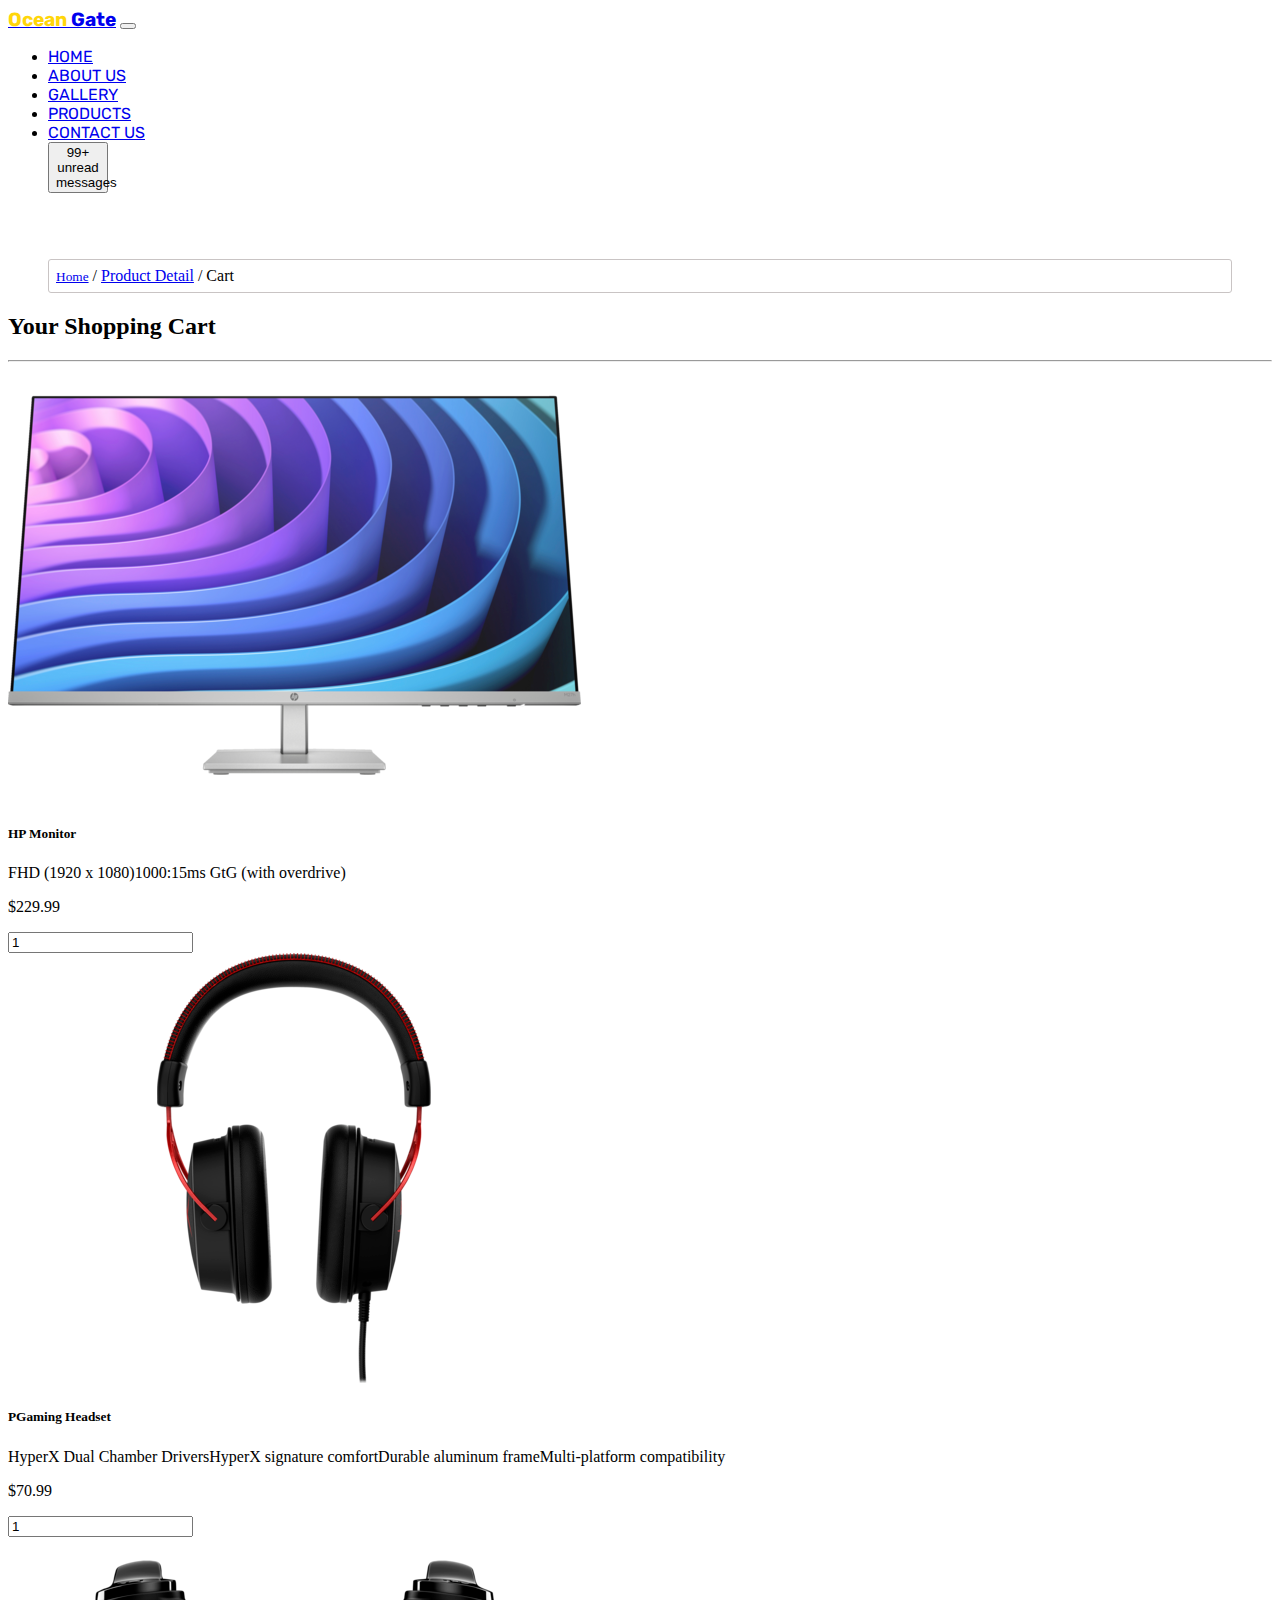
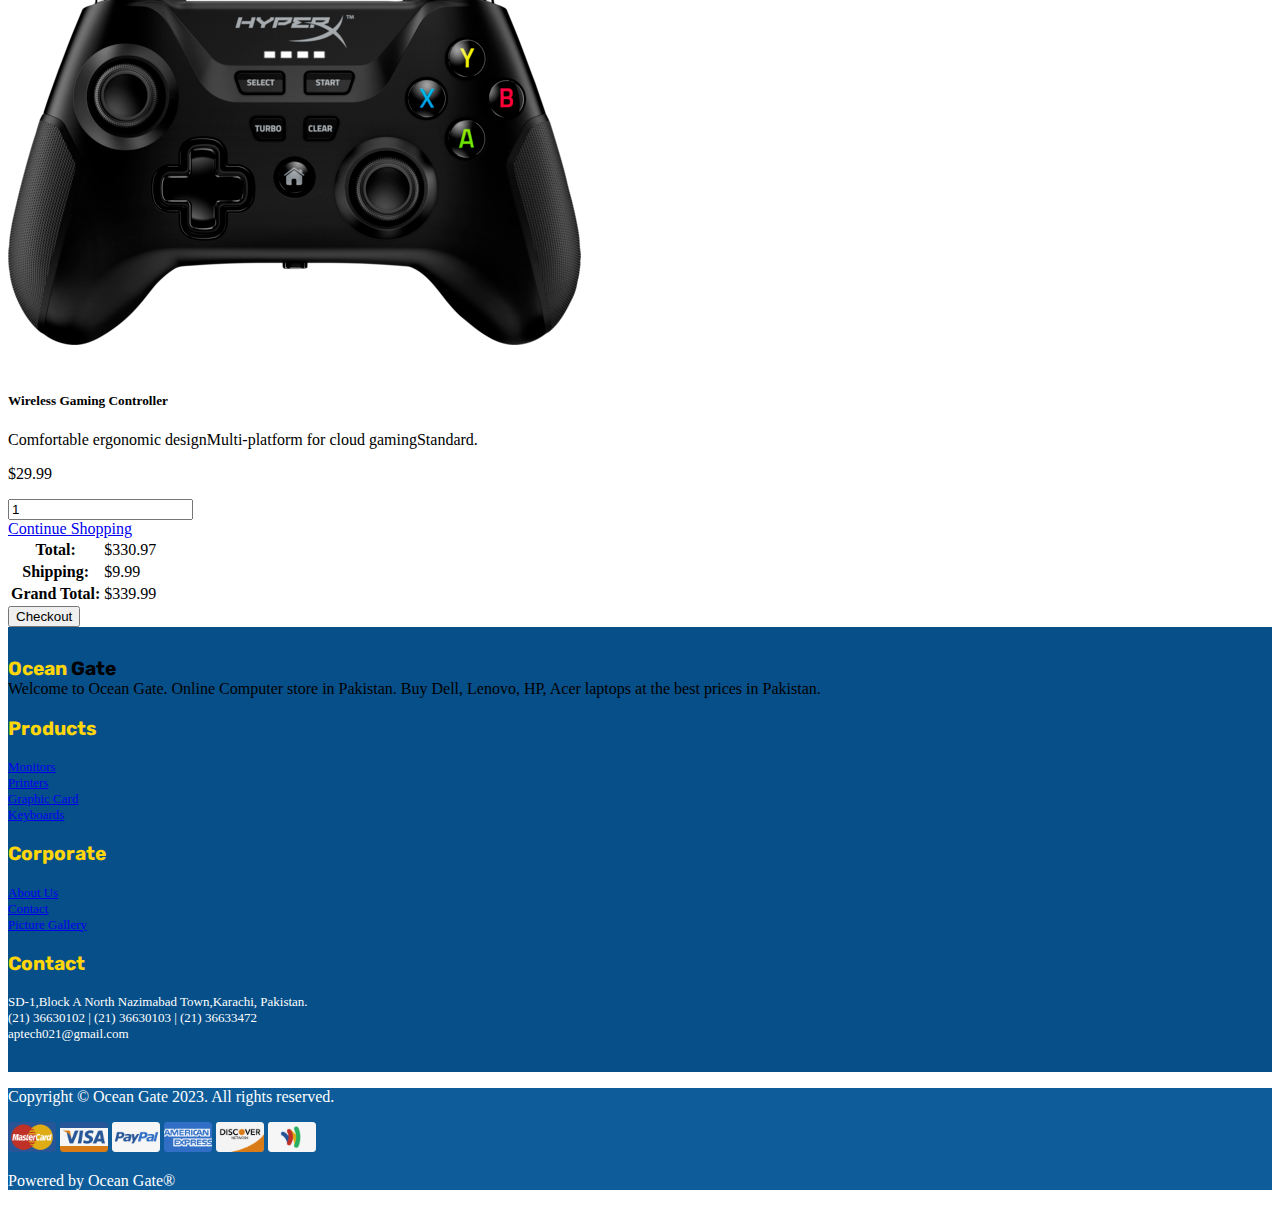
<file: cart.html>
<!DOCTYPE html>
<html lang="en">
<head>
    <meta charset="UTF-8">
    <meta http-equiv="X-UA-Compatible" content="IE=edge">
    <meta name="viewport" content="width=device-width, initial-scale=1.0, shrink-to-fit=no, maximum-scale=1, user-scalable=no">
    <link href="https://cdn.jsdelivr.net/npm/bootstrap@5.0.2/dist/css/bootstrap.min.css" rel="stylesheet" integrity="sha384-EVSTQN3/azprG1Anm3QDgpJLIm9Nao0Yz1ztcQTwFspd3yD65VohhpuuCOmLASjC" crossorigin="anonymous">
    <link rel="stylesheet" href="https://cdnjs.cloudflare.com/ajax/libs/font-awesome/6.4.2/css/all.min.css" integrity="sha512-z3gLpd7yknf1YoNbCzqRKc4qyor8gaKU1qmn+CShxbuBusANI9QpRohGBreCFkKxLhei6S9CQXFEbbKuqLg0DA==" crossorigin="anonymous" referrerpolicy="no-referrer" />
    <link rel="stylesheet" href="./style.css">
    <link rel="shortcut icon" href="images/logoha.png" type="image/x-icon">
    <title>Shopping Cart | Ocean Gate Official</title>
</head>
<body>
<nav class="navbar navbar-expand-lg navbar-dark bg-dark" style="overflow: hidden;">
  <div class="container-fluid">
    <a class="navbar-brand" href="./index.html"><b class="oc-1">Ocean</b> <b class="oc-2">Gate</b></a>
    <!-- <button class="navbar-toggler" type="button" data-bs-toggle="collapse" data-bs-target="#navbarSupportedContent" aria-controls="navbarSupportedContent" aria-expanded="false" aria-label="Toggle navigation">
      <span class="navbar-toggler-icon"></span>
    </button> -->
    <button class="navbar-toggler" type="button" data-bs-toggle="collapse" data-bs-target="#navbarSupportedContent" aria-controls="navbarSupportedContent" aria-expanded="false" aria-label="Toggle navigation">
      <span class="navbar-toggler-icon"></span>
   </button>   
    <div class="collapse navbar-collapse" id="navbarSupportedContent">
      <ul  class="navbar-nav ms-auto mb-2 mb-lg-0">
        <li class="nav-item">
          <a id="a10" class="nav-link" href="./index.html">HOME</a>
        </li>
        <li class="nav-item">
          <a id="a10" class="nav-link" href="./about.html">ABOUT US</a>
        </li>
        <li class="nav-item">
          <a id="a10" class="nav-link" href="./gallery.html">GALLERY</a>
        </li>
        <li class="nav-item">
          <a id="a10" class="nav-link" href="./product.html">PRODUCTS</a>
        </li>
        <li class="nav-item">
          <a id="a10" class="nav-link" href="./contact.html">CONTACT US</a>
        </li>
        <button type="button" class="btn btn-warning position-relative btncart" width="60px">
          <a href="./cart.html" class="text-dark"><i class="fa-solid fa-cart-shopping"></i></a>
      <span class="position-absolute top-0  translate-middle badge rounded-pill bg-danger">
        99+
        <span class="visually-hidden">unread messages</span>
      </span>
    </button>
      </ul>
    </div>
  </div>
</nav>
      <!-- product detail -->
      <div class="d1">
        <p id="p"><b id="hello"><a href="./index.html" class="text-dark">Home</a></b> / <a href="./product-detail.html" class="text-dark">Product Detail</a> / Cart </p>
    </div>
    <!-- Cart items -->
    <div class="container mt-4">
        <h2>Your Shopping Cart</h2>
        <hr class="bg-warning"/>

        <!-- Product 1 -->
        <div class="row mb-3">
            <div class="col-md-2">
                <img src="./images/p.monitor.1.png" alt="Product 1" class="img-fluid">
            </div>
            <div class="col-md-4">
                <h5>HP Monitor</h5>
                <p>FHD (1920 x 1080)1000:15ms GtG (with overdrive)</p>
            </div>
            <div class="col-md-2">
                <p>$229.99</p>
            </div>
            <div class="col-md-2">
                <input type="number" class="form-control" value="1" min="1">
            </div>
        </div>
        <!-- End Product 1 -->

        <!-- Product 2 -->
        <div class="row mb-3">
            <div class="col-md-2">
                <img src="./images/p.headphone1.png" alt="Product 2" class="img-fluid">
            </div>
            <div class="col-md-4">
                <h5>PGaming Headset</h5>
                <p>HyperX Dual Chamber DriversHyperX signature comfortDurable aluminum frameMulti-platform compatibility</p>
            </div>
            <div class="col-md-2">
                <p>$70.99</p>
            </div>
            <div class="col-md-2">
                <input type="number" class="form-control" value="1" min="1">
            </div>
        </div>
        <!-- End Product 2 -->

        <!-- Product 3 -->
        <div class="row mb-3">
            <div class="col-md-2">
                <img src="./images/p.controller1.png" alt="Product 3" class="img-fluid">
            </div>
            <div class="col-md-4">
                <h5>Wireless Gaming Controller</h5>
                <p>Comfortable ergonomic designMulti-platform for cloud gamingStandard.</p>
            </div>
            <div class="col-md-2">
                <p>$29.99</p>
            </div>
            <div class="col-md-2">
                <input type="number" class="form-control" value="1" min="1">
            </div>
        </div>
        <!-- End Product 3 -->

        <!-- Total and other details -->
        <div class="row mt-3">
            <div class="col-md-8">
                <a href="./product.html" class="btn btn-primary"><i class="fas fa-arrow-left"></i> Continue Shopping</a>
            </div>
            <div class="col-md-4 text-end">
                <table class="table">
                    <tbody>
                        <tr>
                            <th>Total:</th>
                            <td>$330.97</td>
                        </tr>
                        <tr>
                            <th>Shipping:</th>
                            <td>$9.99</td>
                        </tr>
                        <tr>
                            <th>Grand Total:</th>
                            <td>$339.99</td>
                        </tr>
                    </tbody>
                </table>
                <a href="./final.html"><button class="btn btn-success">Checkout <i class="fas fa-arrow-right"></i></button></a>
            </div>
        </div>
        <!-- End Total and other details -->
    </div>
    <!-- footer -->
    <footer class="mt-5">
        <div class="template">
            <div class="footer">
                <div class="container">
                    <div class="row">
                        <div class="col-lg-3 col-md-3 col-sm-4 col-xs-12">
                          <b class="oc-1">Ocean</b> <b class="oc-2">Gate</b>
                            <div class="footer-content text-white">Welcome to Ocean Gate. Online Computer store in Pakistan. Buy Dell, Lenovo, HP, Acer laptops at the best prices in Pakistan.</div>
                        </div>
                        <div class="col-lg-9 col-md-9 col-sm-12 col-xs-12 footerLinks">
                            <div class="row">
                                <div class="col-4">
                                    <h3 class="oc-1">Products</h3>
                                    <ul>
                                        <li><a href="./product.html" class="text-white">Monitors</a></li>
                                        <li><a href="./product.html" class="text-white">Printers</a></li>
                                        <li><a href="./product.html" class="text-white">Graphic Card</a></li>
                                        <li><a href="./product.html" class="text-white">Keyboards</a></li>
                                        <!-- <li><a href="/lcd-led-monitors-pakistan-ppt.108.aspx"></a></li> -->
                                    </ul>
                                </div>
                                <div class="col-4">
                                    <h3 class="oc-1">Corporate</h3>
                                    <ul>
                                        <li><a href="/about.html" class="text-white">About Us</a></li>
                                        <li><a href="/contact.html" class="text-white">Contact</a></li>
                                        <!-- <li><a href="*">FAQs</a></li> -->
                                        <li><a href="/gallery.html" class="text-white">Picture Gallery</a></li>
                                    </ul>
                                </div>
                                <div class="col-4">
                                  <h3 class="oc-1">Contact</h3>
                                  <ul class="contactBox">
                                      <li><i class="fa fa-map-marker"> </i> SD-1,Block A North Nazimabad Town,Karachi, Pakistan.</li>
                                      <li><i class="fa fa-phone"> </i> (21) 36630102 | (21) 36630103 | (21) 36633472</li>
                                      <li><i class="fa fa-envelope"> </i> aptech021@gmail.com</li>
                                  </ul>
                              </div>
                            </div>
                        </div>
                    </div>
                </div>
            </div>
            <div class="footer-bottom pt-3">
                <div class="container">
                    <div class="row">
                        <div class="col-lg-4 col-md-4 col-sm-6 col-xs-12">
                            <p>Copyright © Ocean Gate 2023. All rights reserved.</p>
                        </div>
                        <div class="col-lg-4 col-md-4 col-sm-6 col-xs-12 text-center">
                            <div class="paymentMethodImg">
                                <img height="30" src="./images/master_card.webp" alt="MasterCard">
                                <img height="30" src="./images/visa_card.webp" alt="Visa">
                                <img height="30" src="./images/paypal.webp" alt="PayPal">
                                <img height="30" src="./images/american_express_card.webp" alt="American Express">
                                <img height="30" src="./images/discover_network_card.webp" alt="Discover">
                                <img height="30" src="./images/google_wallet.webp" alt="Google Wallet">
                            </div>
                        </div>
                        <div class="col-lg-4 col-md-4 col-sm-12 col-xs-12">
                            <p class="fa-pull-right">Powered by Ocean Gate®</p>
                        </div>
                    </div>
                </div>
            </div>
        </div>
    </footer>
    <script src="./jquery-3.7.1.min.js"></script>

    <script src="https://cdn.jsdelivr.net/npm/bootstrap@5.0.2/dist/js/bootstrap.bundle.min.js" integrity="sha384-MrcW6ZMFYlzcLA8Nl+NtUVF0sA7MsXsP1UyJoMp4YLEuNSfAP+JcXn/tWtIaxVXM" crossorigin="anonymous"></script>
    <!-- <script src="https://code.jquery.com/jquery-3.6.4.min.js"></script>
    <script src="https://cdn.jsdelivr.net/npm/bootstrap@5.0.2/dist/js/bootstrap.bundle.min.js" integrity="sha384-haW6QSNQJLAcC3rdgHCFsTB3zUVl+PmQ53Aj1tZtPZAwn1b+O72F77Up2E41AeJV" crossorigin="anonymous"></script> -->
</body>
</html>
</file>
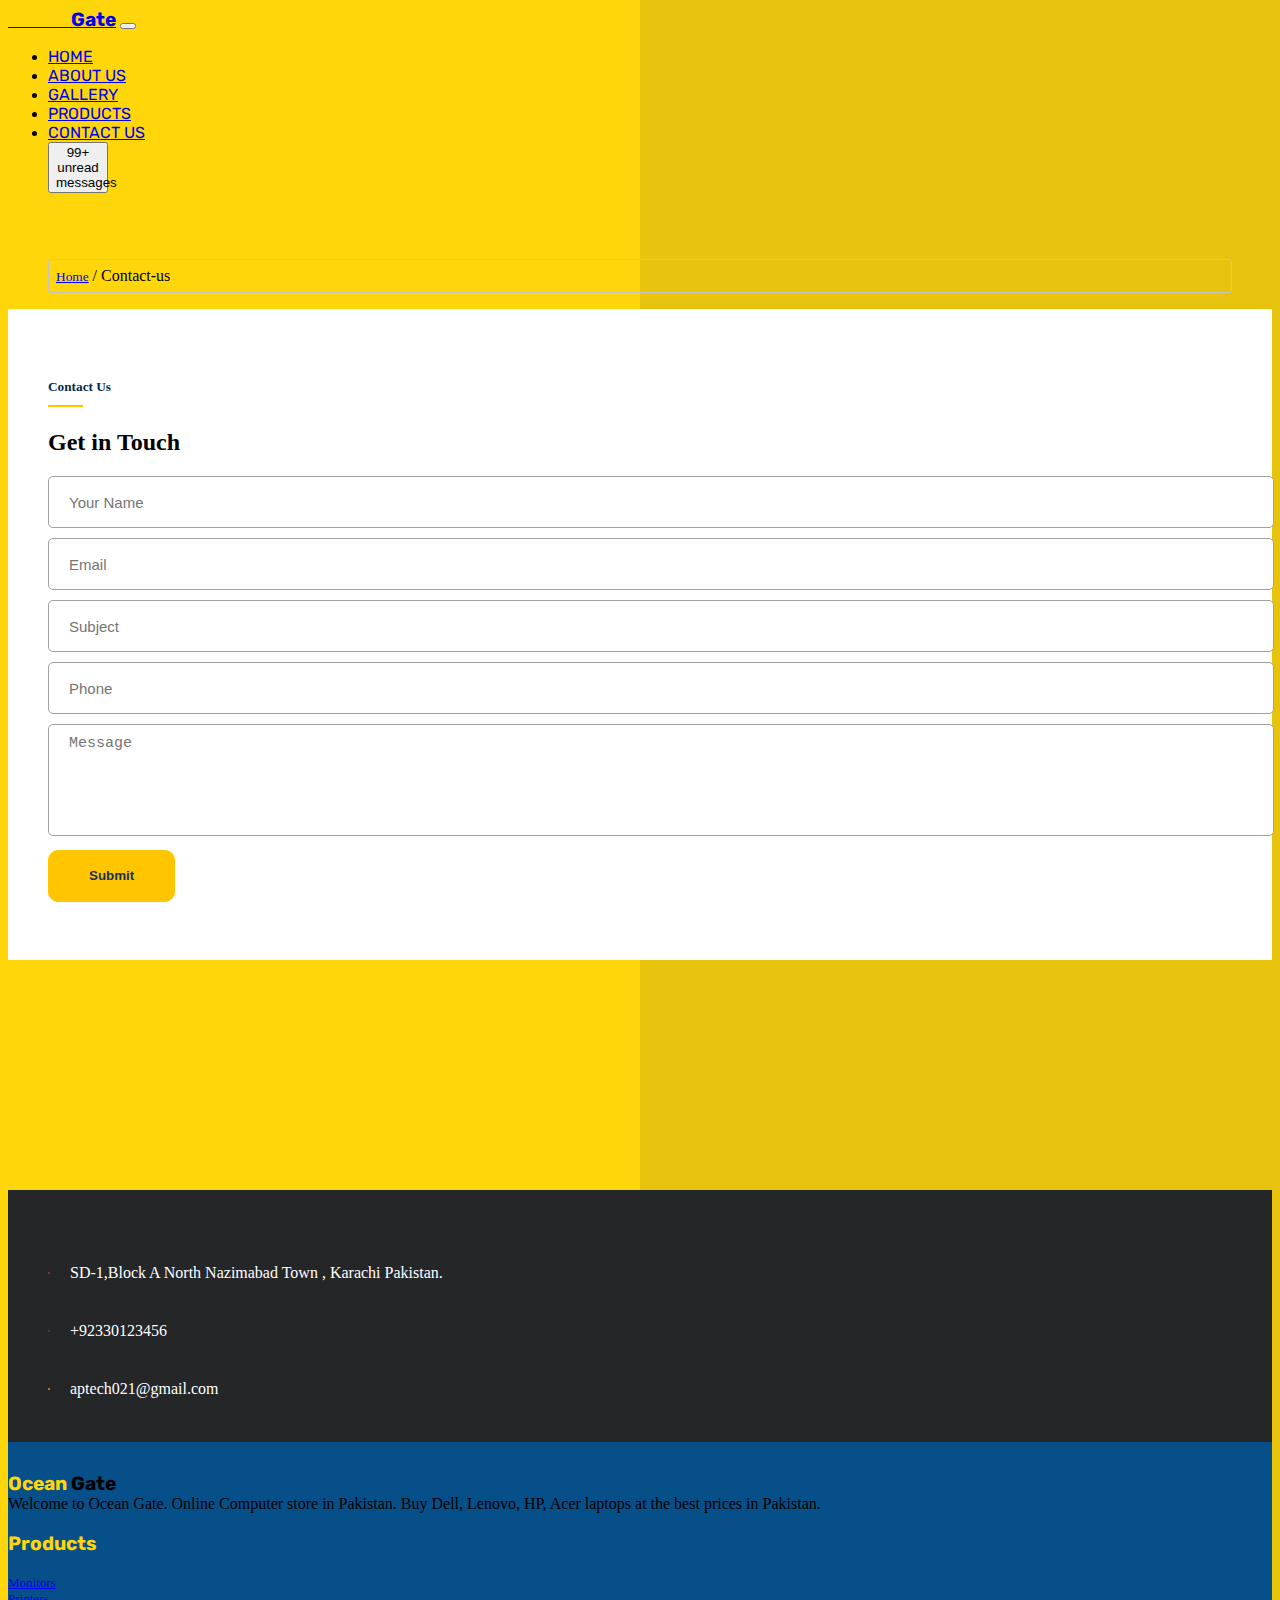
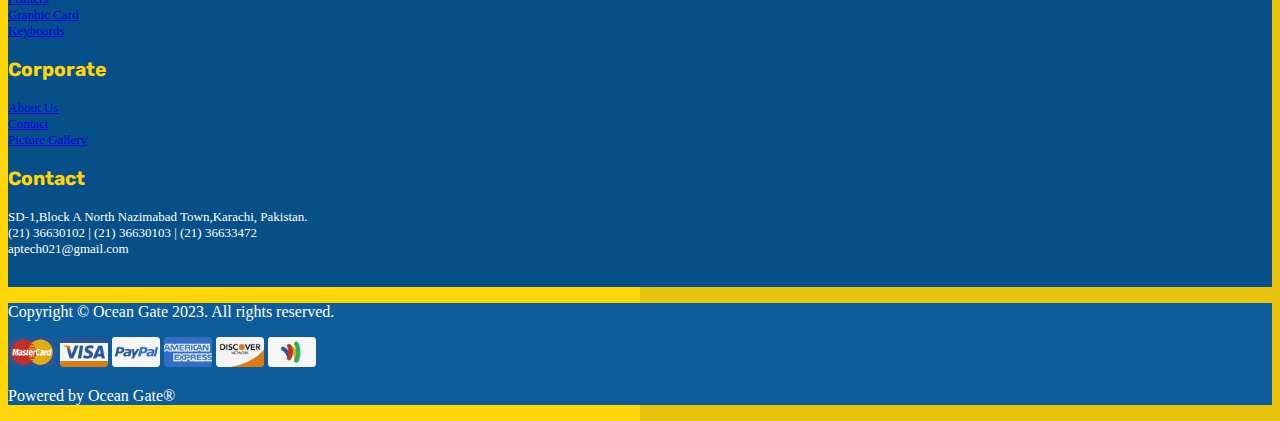
<file: contact.html>
<!DOCTYPE html>
<html lang="en">
<head>
    <meta charset="UTF-8">
    <meta http-equiv="X-UA-Compatible" content="IE=edge">
    <meta name="viewport" content="width=device-width, initial-scale=1.0, shrink-to-fit=no, maximum-scale=1, user-scalable=no">
    <link href="https://cdn.jsdelivr.net/npm/bootstrap@5.0.2/dist/css/bootstrap.min.css" rel="stylesheet" integrity="sha384-EVSTQN3/azprG1Anm3QDgpJLIm9Nao0Yz1ztcQTwFspd3yD65VohhpuuCOmLASjC" crossorigin="anonymous">
    <link rel="stylesheet" href="https://cdnjs.cloudflare.com/ajax/libs/font-awesome/6.4.2/css/all.min.css" integrity="sha512-z3gLpd7yknf1YoNbCzqRKc4qyor8gaKU1qmn+CShxbuBusANI9QpRohGBreCFkKxLhei6S9CQXFEbbKuqLg0DA==" crossorigin="anonymous" referrerpolicy="no-referrer" />
    <link rel="stylesheet" href="./style.css">
    <link rel="shortcut icon" href="images/logoha.png" type="image/x-icon">
    <title>Contact Us | Ocean Gate Official</title>
</head>
<body id="contact-body">
<nav class="navbar navbar-expand-lg navbar-dark bg-dark" style="overflow: hidden;">
  <div class="container-fluid">
    <a class="navbar-brand" href="./index.html"><b class="oc-1">Ocean</b> <b class="oc-2">Gate</b></a>
    <!-- <button class="navbar-toggler" type="button" data-bs-toggle="collapse" data-bs-target="#navbarSupportedContent" aria-controls="navbarSupportedContent" aria-expanded="false" aria-label="Toggle navigation">
      <span class="navbar-toggler-icon"></span>
    </button> -->
    <button class="navbar-toggler" type="button" data-bs-toggle="collapse" data-bs-target="#navbarSupportedContent" aria-controls="navbarSupportedContent" aria-expanded="false" aria-label="Toggle navigation">
      <span class="navbar-toggler-icon"></span>
   </button>   
    <div class="collapse navbar-collapse" id="navbarSupportedContent">
      <ul  class="navbar-nav ms-auto mb-2 mb-lg-0">
        <li class="nav-item">
          <a id="a10" class="nav-link" href="./index.html">HOME</a>
        </li>
        <li class="nav-item">
          <a id="a10" class="nav-link" href="./about.html">ABOUT US</a>
        </li>
        <li class="nav-item">
          <a id="a10" class="nav-link" href="./gallery.html">GALLERY</a>
        </li>
        <li class="nav-item">
          <a id="a10" class="nav-link" href="./product.html">PRODUCTS</a>
        </li>
        <li class="nav-item">
          <a id="a10" class="nav-link active" href="./contact.html">CONTACT US</a>
        </li>
        <button type="button" class="btn btn-warning position-relative btncart" width="60px">
          <a href="./cart.html" class="text-dark"><i class="fa-solid fa-cart-shopping"></i></a>
      <span class="position-absolute top-0  translate-middle badge rounded-pill bg-danger">
        99+
        <span class="visually-hidden">unread messages</span>
      </span>
    </button>
      </ul>
    </div>
  </div>
</nav>
    <!-- CONTACT US -->
    <div class="d1">
        <p id="p"><b id="hello"><a href="./index.html" class="text-dark">Home</a></b> / Contact-us </p>
    </div>
  <div class="container" >
    <div class="row">
        <div class="col-lg-7" id="jelly">
            <div class="contact-from">
        <h5>Contact Us</h5>
        <h2>Get in Touch</h2>
        <form>
            <div class="row">
                <div class="col-md-6">
                <div class="singal-form">
                    <input type="text" required placeholder="Your Name">
                </div>
                </div>
                <div class="col-md-6">
                    <div class="singal-form">
                        <input type="email" required placeholder="Email">
                    </div>
                </div>
                    <div class="col-md-6">
                        <div class="singal-form">
                            <input type="text" required placeholder="Subject">
                        </div>
                    </div>
                    <div class="col-md-6">
                        <div class="singal-form">
                            <input type="tel" required placeholder="Phone">
                        </div>
                        </div>
                        <div class="col-md-12">
                            <div class="singal-form">
                                <textarea name="message" required placeholder="Message"></textarea>
                            </div>
                            </div>
                            <div class="col-md-12">
                                <div class="singal-form">
                                   <button type="submit" class="main-btn">Submit</button>
                                </div>
                                </div>
            </div>
        </div>
        </form>
        </div>
        <div class="col-lg-5">
        <div class="map">
            <iframe src="https://www.google.com/maps/embed?pb=!1m18!1m12!1m3!1d7236.275731343489!2d67.02788326889275!3d24.927372906626744!2m3!1f0!2f0!3f0!3m2!1i1024!2i768!4f13.1!3m3!1m2!1s0x3eb33f90157042d3%3A0x93d609e8bec9a880!2sAptech%20Computer%20Education%20North%20Nazimabad%20Center!5e0!3m2!1sen!2s!4v1699984172470!5m2!1sen!2s" width="100%" height="auto" style="border:0;" allowfullscreen="" loading="lazy" referrerpolicy="no-referrer-when-downgrade"></iframe>
        </div>
        <div class="contact-address">
        <ul>
        <li>
            <div class="singel-address">
            <div class="icon">
                <i class="fa-solid fa-house"></i>
              
            </div>
            <div class="cont">
                <p>SD-1,Block A North Nazimabad Town , Karachi Pakistan.</p>
            </div>
        </div> 
        </li>

        <li>
            <div class="singel-address">
            <div class="icon color1">
                <i class="fa-solid fa-phone"></i>
            
            </div>
            <div class="cont">
                <p>+92330123456</p>
            </div>
        </div> 
        </li>

        <li>
            <div class="singel-address">
            <div class="icon color2">
                <i class="fa-regular fa-envelope"></i>
            
            </div>
            <div class="cont">
                <p>aptech021@gmail.com</p>
            </div>
        </div> 
        </li>
        </ul>
        </div>
        </div>
    </div>
  </div>
  <!-- footer -->
  <footer class="mt-5">
    <div class="template">
        <div class="footer">
            <div class="container">
                <div class="row">
                    <div class="col-lg-3 col-md-3 col-sm-4 col-xs-12">
                      <b class="oc-1">Ocean</b> <b class="oc-2">Gate</b>
                        <div class="footer-content text-white">Welcome to Ocean Gate. Online Computer store in Pakistan. Buy Dell, Lenovo, HP, Acer laptops at the best prices in Pakistan.</div>
                    </div>
                    <div class="col-lg-9 col-md-9 col-sm-12 col-xs-12 footerLinks">
                        <div class="row">
                            <div class="col-4">
                                <h3 class="oc-1">Products</h3>
                                <ul>
                                    <li><a href="product.html" class="text-white">Monitors</a></li>
                                    <li><a href="product.html" class="text-white">Printers</a></li>
                                    <li><a href="product.html" class="text-white">Graphic Card</a></li>
                                    <li><a href="product.html" class="text-white">Keyboards</a></li>
                                    <!-- <li><a href="/lcd-led-monitors-pakistan-ppt.108.aspx"></a></li> -->
                                </ul>
                            </div>
                            <div class="col-4">
                                <h3 class="oc-1">Corporate</h3>
                                <ul>
                                    <li><a href="/about.html" class="text-white">About Us</a></li>
                                    <li><a href="/contact.html" class="text-white">Contact</a></li>
                                    <!-- <li><a href="*">FAQs</a></li> -->
                                    <li><a href="/gallery.html" class="text-white">Picture Gallery</a></li>
                                </ul>
                            </div>
                            <div class="col-4">
                              <h3 class="oc-1">Contact</h3>
                              <ul class="contactBox">
                                  <li><i class="fa fa-map-marker"> </i> SD-1,Block A North Nazimabad Town,Karachi, Pakistan.</li>
                                  <li><i class="fa fa-phone"> </i> (21) 36630102 | (21) 36630103 | (21) 36633472</li>
                                  <li><i class="fa fa-envelope"> </i> aptech021@gmail.com</li>
                              </ul>
                          </div>
                        </div>
                    </div>
                </div>
            </div>
        </div>
        <div class="footer-bottom pt-3">
            <div class="container">
                <div class="row">
                    <div class="col-lg-4 col-md-4 col-sm-6 col-xs-12">
                        <p>Copyright © Ocean Gate 2023. All rights reserved.</p>
                    </div>
                    <div class="col-lg-4 col-md-4 col-sm-6 col-xs-12 text-center">
                        <div class="paymentMethodImg">
                            <img height="30" src="./images/master_card.webp" alt="MasterCard">
                            <img height="30" src="./images/visa_card.webp" alt="Visa">
                            <img height="30" src="./images/paypal.webp" alt="PayPal">
                            <img height="30" src="./images/american_express_card.webp" alt="American Express">
                            <img height="30" src="./images/discover_network_card.webp" alt="Discover">
                            <img height="30" src="./images/google_wallet.webp" alt="Google Wallet">
                        </div>
                    </div>
                    <div class="col-lg-4 col-md-4 col-sm-12 col-xs-12">
                        <p class="fa-pull-right">Powered by Ocean Gate®</p>
                    </div>
                </div>
            </div>
        </div>
    </div>
</footer> 

  <!-- <script src="./jquery-3.7.1.min.js"></script> -->

  <script src="./jquery-3.7.1.min.js"></script>

    <script src="https://cdn.jsdelivr.net/npm/bootstrap@5.0.2/dist/js/bootstrap.bundle.min.js" integrity="sha384-MrcW6ZMFYlzcLA8Nl+NtUVF0sA7MsXsP1UyJoMp4YLEuNSfAP+JcXn/tWtIaxVXM" crossorigin="anonymous"></script>

</body>
</html>
</file>
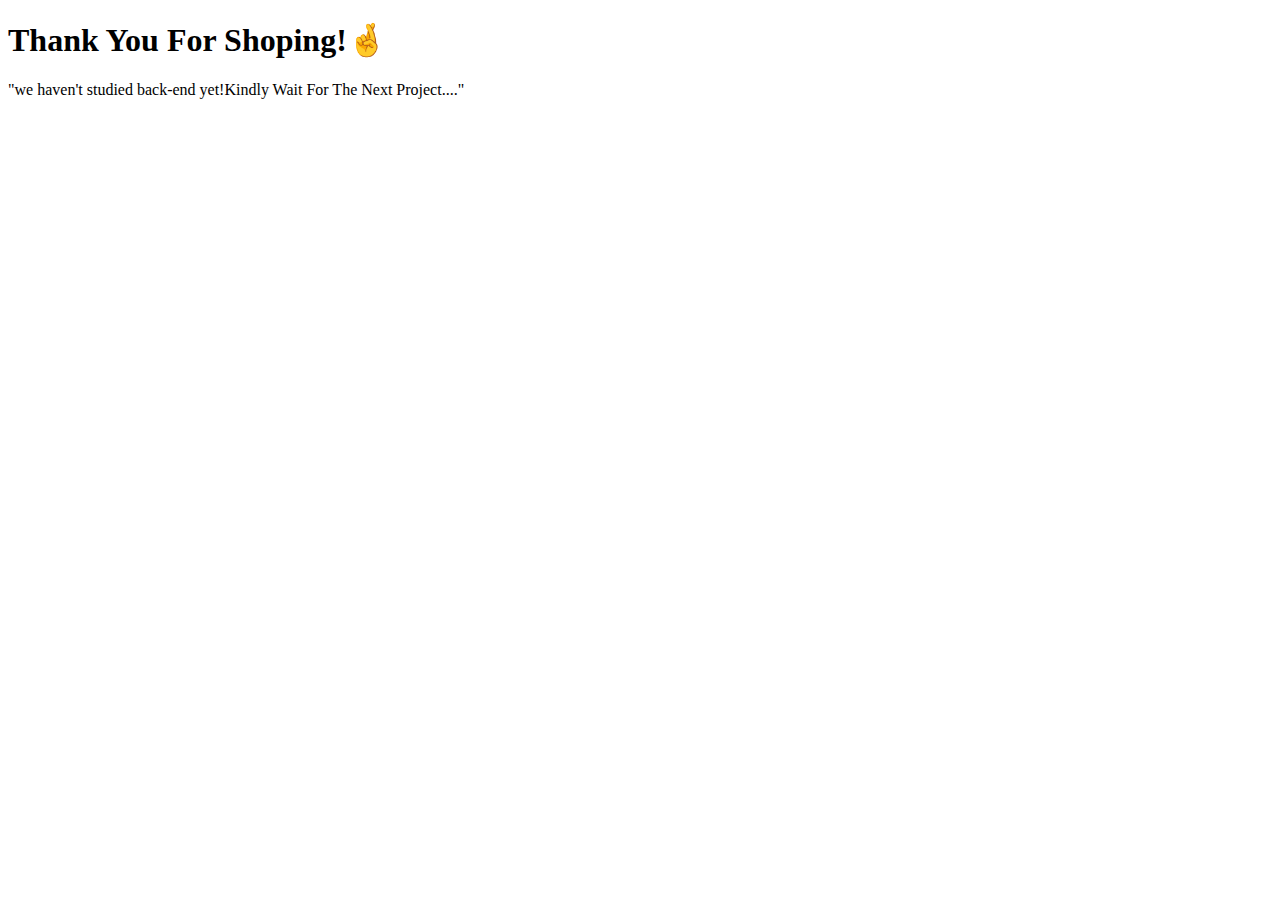
<file: final.html>
<!DOCTYPE html>
<html lang="en">
<head>
    <meta charset="UTF-8">
    <meta http-equiv="X-UA-Compatible" content="IE=edge">
    <meta name="viewport" content="width=device-width, initial-scale=1.0, shrink-to-fit=no, maximum-scale=1, user-scalable=no">
    <link href="https://cdn.jsdelivr.net/npm/bootstrap@5.0.2/dist/css/bootstrap.min.css" rel="stylesheet" integrity="sha384-EVSTQN3/azprG1Anm3QDgpJLIm9Nao0Yz1ztcQTwFspd3yD65VohhpuuCOmLASjC" crossorigin="anonymous">
    <link rel="stylesheet" href="https://cdnjs.cloudflare.com/ajax/libs/font-awesome/6.4.2/css/all.min.css" integrity="sha512-z3gLpd7yknf1YoNbCzqRKc4qyor8gaKU1qmn+CShxbuBusANI9QpRohGBreCFkKxLhei6S9CQXFEbbKuqLg0DA==" crossorigin="anonymous" referrerpolicy="no-referrer" />
    <link rel="stylesheet" href="./style.css">
    <link rel="shortcut icon" href="images/logoha.png" type="image/x-icon">
    <title>Ocean Gate Official</title>
</head>
<body>
<h1 class="text-center">Thank You For Shoping!🤞</h1>
    <p class="text-center">"we haven't studied back-end yet!Kindly Wait For The Next Project...."</p>
</head>
</body>
</file>
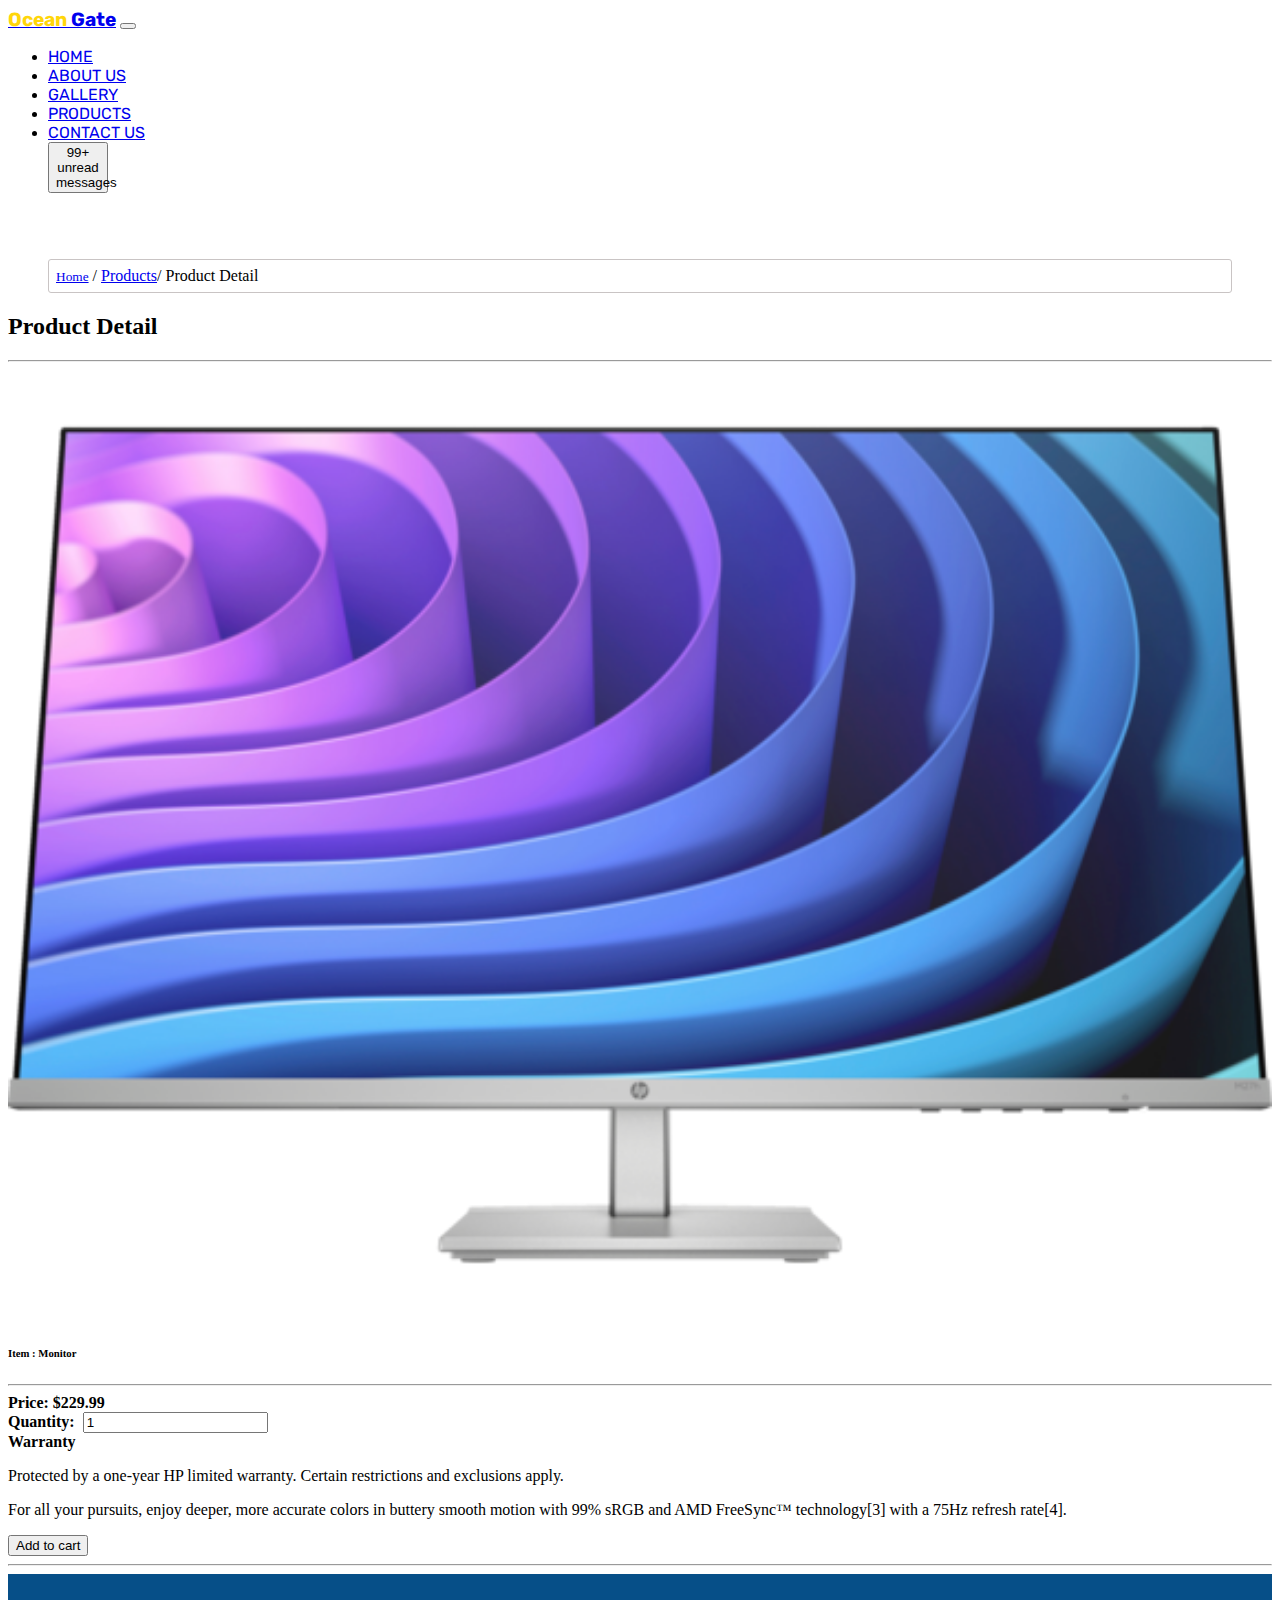
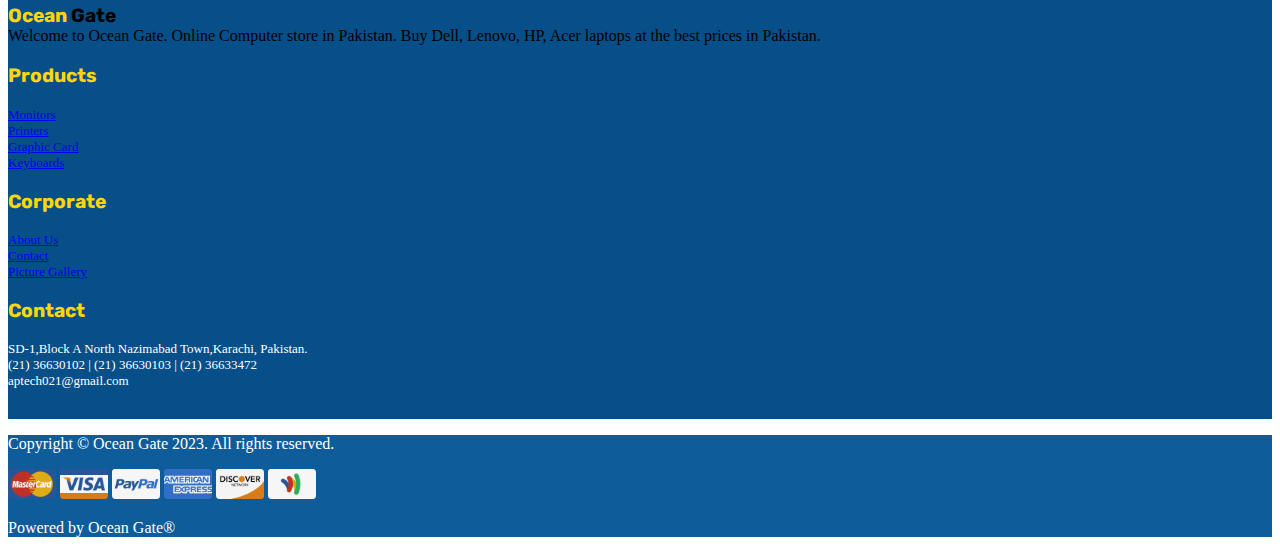
<file: product-detail.html>
<!DOCTYPE html>
<html lang="en">
<head>
    <meta charset="UTF-8">
    <meta http-equiv="X-UA-Compatible" content="IE=edge">
    <meta name="viewport" content="width=device-width, initial-scale=1.0, shrink-to-fit=no, maximum-scale=1, user-scalable=no">
    <link href="https://cdn.jsdelivr.net/npm/bootstrap@5.0.2/dist/css/bootstrap.min.css" rel="stylesheet" integrity="sha384-EVSTQN3/azprG1Anm3QDgpJLIm9Nao0Yz1ztcQTwFspd3yD65VohhpuuCOmLASjC" crossorigin="anonymous">
    <link rel="stylesheet" href="https://cdnjs.cloudflare.com/ajax/libs/font-awesome/6.4.2/css/all.min.css" integrity="sha512-z3gLpd7yknf1YoNbCzqRKc4qyor8gaKU1qmn+CShxbuBusANI9QpRohGBreCFkKxLhei6S9CQXFEbbKuqLg0DA==" crossorigin="anonymous" referrerpolicy="no-referrer" />
    <link rel="stylesheet" href="./style.css">
    <link rel="shortcut icon" href="images/logoha.png" type="image/x-icon">
    <title>Product Detail | Ocean Gate Official</title>
</head>
<body>
<nav class="navbar navbar-expand-lg navbar-dark bg-dark" style="overflow: hidden;">
  <div class="container-fluid">
    <a class="navbar-brand" href="./index.html"><b class="oc-1">Ocean</b> <b class="oc-2">Gate</b></a>
    <!-- <button class="navbar-toggler" type="button" data-bs-toggle="collapse" data-bs-target="#navbarSupportedContent" aria-controls="navbarSupportedContent" aria-expanded="false" aria-label="Toggle navigation">
      <span class="navbar-toggler-icon"></span>
    </button> -->
    <button class="navbar-toggler" type="button" data-bs-toggle="collapse" data-bs-target="#navbarSupportedContent" aria-controls="navbarSupportedContent" aria-expanded="false" aria-label="Toggle navigation">
      <span class="navbar-toggler-icon"></span>
   </button>   
    <div class="collapse navbar-collapse" id="navbarSupportedContent">
      <ul  class="navbar-nav ms-auto mb-2 mb-lg-0">
        <li class="nav-item">
          <a id="a10" class="nav-link" href="./index.html">HOME</a>
        </li>
        <li class="nav-item">
          <a id="a10" class="nav-link" href="./about.html">ABOUT US</a>
        </li>
        <li class="nav-item">
          <a id="a10" class="nav-link" href="./gallery.html">GALLERY</a>
        </li>
        <li class="nav-item">
          <a id="a10" class="nav-link active" href="./product.html">PRODUCTS</a>
        </li>
        <li class="nav-item">
          <a id="a10" class="nav-link" href="./contact.html">CONTACT US</a>
        </li>
        <button type="button" class="btn btn-warning position-relative btncart" width="60px">
          <a href="./cart.html" class="text-dark"><i class="fa-solid fa-cart-shopping"></i></a>
      <span class="position-absolute top-0  translate-middle badge rounded-pill bg-danger">
        99+
        <span class="visually-hidden">unread messages</span>
      </span>
    </button>
      </ul>
    </div>
  </div>
</nav>
      <!-- product detail -->
      <div class="d1">
        <p id="p"><b id="hello"><a href="./index.html" class="text-dark">Home</a></b> / <a href="./product.html" class="text-dark">Products</a>/ Product Detail </p>
    </div>
      <div class="container mt-4">
        <div class="row">
            <div class="col-md-12">
                <h2 class="text-center">Product Detail</h2>
                <hr class="bg-warning" />
            </div>
        </div>
        <div class="row">
            <div class="col-md-5">
                <div id="myCarousel" class="carousel slide cntr">
                    <div class="carousel-inner">
                        <div class="carousel-item active">
                            <a href="#"> <img src="./images/p.monitor.1.png" alt="" class="img-fluid"></a>
                        </div>
                    </div>
                </div>
            </div>
            <div class="col-md-7">
                <h6>Item : Monitor</h6>
                <hr class="soft"/>

                <div class="form-group">
                    <label class="control-label"><b>Price: <span>$229.99</span></b></label>

                    <div class="input-group">
                        <b><label for="">Quantity: &nbsp;</label></b><input name="quantity" type="number" class="form-control" min="1" value="1" placeholder="Qty.">
                    </div>
                </div>

                <b>Warranty</b>
                <p>Protected by a one-year HP limited warranty. Certain restrictions and exclusions apply.</p>

                <p>For all your pursuits, enjoy deeper, more accurate colors in buttery smooth motion with 99% sRGB and AMD FreeSync™ technology[3] with a 75Hz refresh rate[4]. </p>

                <a href="./cart.html"><button type="submit" name="btncart" class="btn btn-warning"><span class="icon-shopping-cart"></span> Add to cart</button></a>
            </div>
        </div>
        <hr class="softn clr"/>
    </div>
    <!-- footer -->
    <footer class="mt-5">
      <div class="template">
          <div class="footer">
              <div class="container">
                  <div class="row">
                      <div class="col-lg-3 col-md-3 col-sm-4 col-xs-12">
                        <b class="oc-1">Ocean</b> <b class="oc-2">Gate</b>
                          <div class="footer-content text-white">Welcome to Ocean Gate. Online Computer store in Pakistan. Buy Dell, Lenovo, HP, Acer laptops at the best prices in Pakistan.</div>
                      </div>
                      <div class="col-lg-9 col-md-9 col-sm-12 col-xs-12 footerLinks">
                          <div class="row">
                              <div class="col-4">
                                  <h3 class="oc-1">Products</h3>
                                  <ul>
                                      <li><a href="./product.html" class="text-white">Monitors</a></li>
                                      <li><a href="./product.html" class="text-white">Printers</a></li>
                                      <li><a href="./product.html." class="text-white">Graphic Card</a></li>
                                      <li><a href="./product.html" class="text-white">Keyboards</a></li>
                                      <!-- <li><a href="/lcd-led-monitors-pakistan-ppt.108.aspx"></a></li> -->
                                  </ul>
                              </div>                
                              <div class="col-4">
                                  <h3 class="oc-1">Corporate</h3>
                                  <ul>
                                      <li><a href="/about.html" class="text-white">About Us</a></li>
                                      <li><a href="/contact.html" class="text-white">Contact</a></li>
                                      <!-- <li><a href="*">FAQs</a></li> -->
                                      <li><a href="/gallery.html" class="text-white">Picture Gallery</a></li>
                                  </ul>
                              </div>
                              <div class="col-4">
                                <h3 class="oc-1">Contact</h3>
                                <ul class="contactBox">
                                    <li><i class="fa fa-map-marker"> </i> SD-1,Block A North Nazimabad Town,Karachi, Pakistan.</li>
                                    <li><i class="fa fa-phone"> </i> (21) 36630102 | (21) 36630103 | (21) 36633472</li>
                                    <li><i class="fa fa-envelope"> </i> aptech021@gmail.com</li>
                                </ul>
                            </div>
                          </div>
                      </div>
                  </div>
              </div>
          </div>
          <div class="footer-bottom pt-3">
              <div class="container">
                  <div class="row">
                      <div class="col-lg-4 col-md-4 col-sm-6 col-xs-12">
                          <p>Copyright © Ocean Gate 2023. All rights reserved.</p>
                      </div>
                      <div class="col-lg-4 col-md-4 col-sm-6 col-xs-12 text-center">
                            <div class="paymentMethodImg">
                                <img height="30" src="./images/master_card.webp" alt="MasterCard">
                                <img height="30" src="./images/visa_card.webp" alt="Visa">
                                <img height="30" src="./images/paypal.webp" alt="PayPal">
                                <img height="30" src="./images/american_express_card.webp" alt="American Express">
                                <img height="30" src="./images/discover_network_card.webp" alt="Discover">
                                <img height="30" src="./images/google_wallet.webp" alt="Google Wallet">
                          </div>
                      </div>
                      <div class="col-lg-4 col-md-4 col-sm-12 col-xs-12">
                          <p class="fa-pull-right">Powered by Ocean Gate®</p>
                      </div>
                  </div>
              </div>
          </div>
      </div>
  </footer>


    <script src="./jquery-3.7.1.min.js"></script>
    <script src="https://cdn.jsdelivr.net/npm/bootstrap@5.0.2/dist/js/bootstrap.bundle.min.js" integrity="sha384-MrcW6ZMFYlzcLA8Nl+NtUVF0sA7MsXsP1UyJoMp4YLEuNSfAP+JcXn/tWtIaxVXM" crossorigin="anonymous"></script>
</body>
</html>
</file>
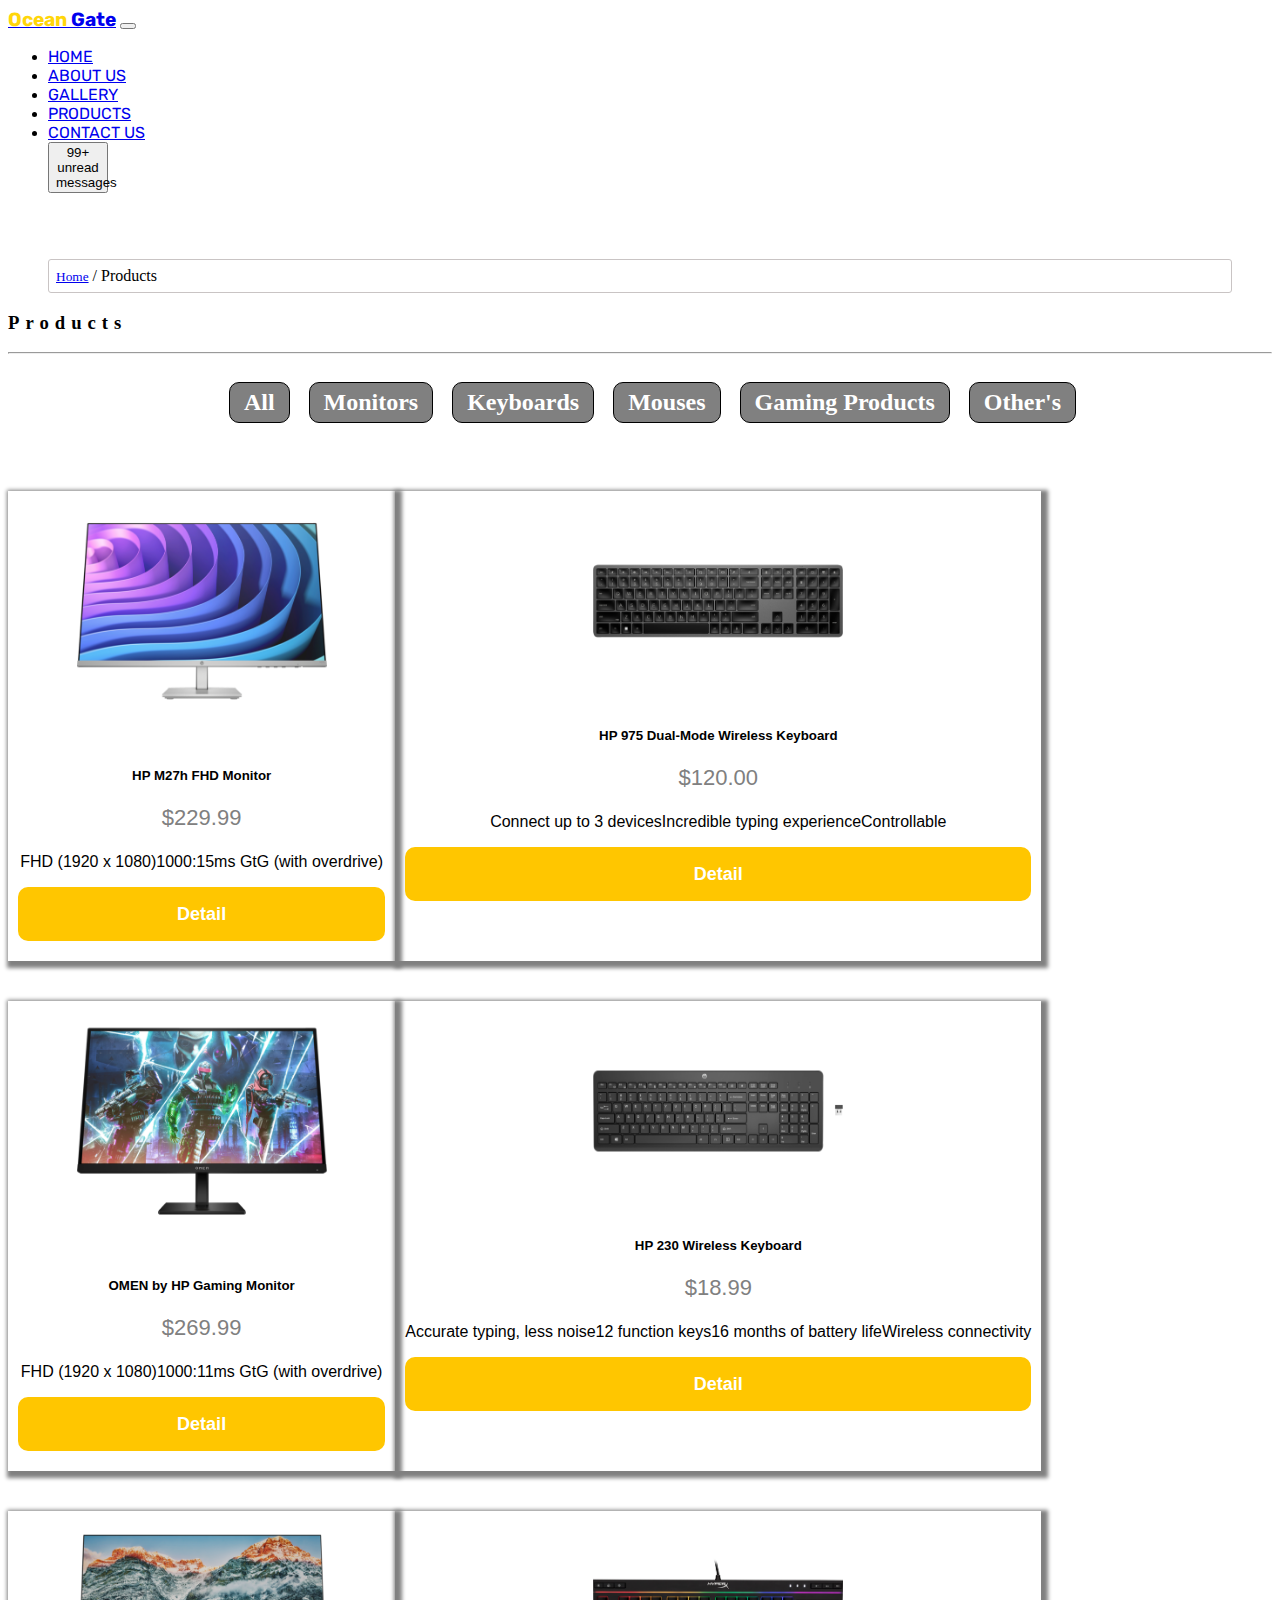
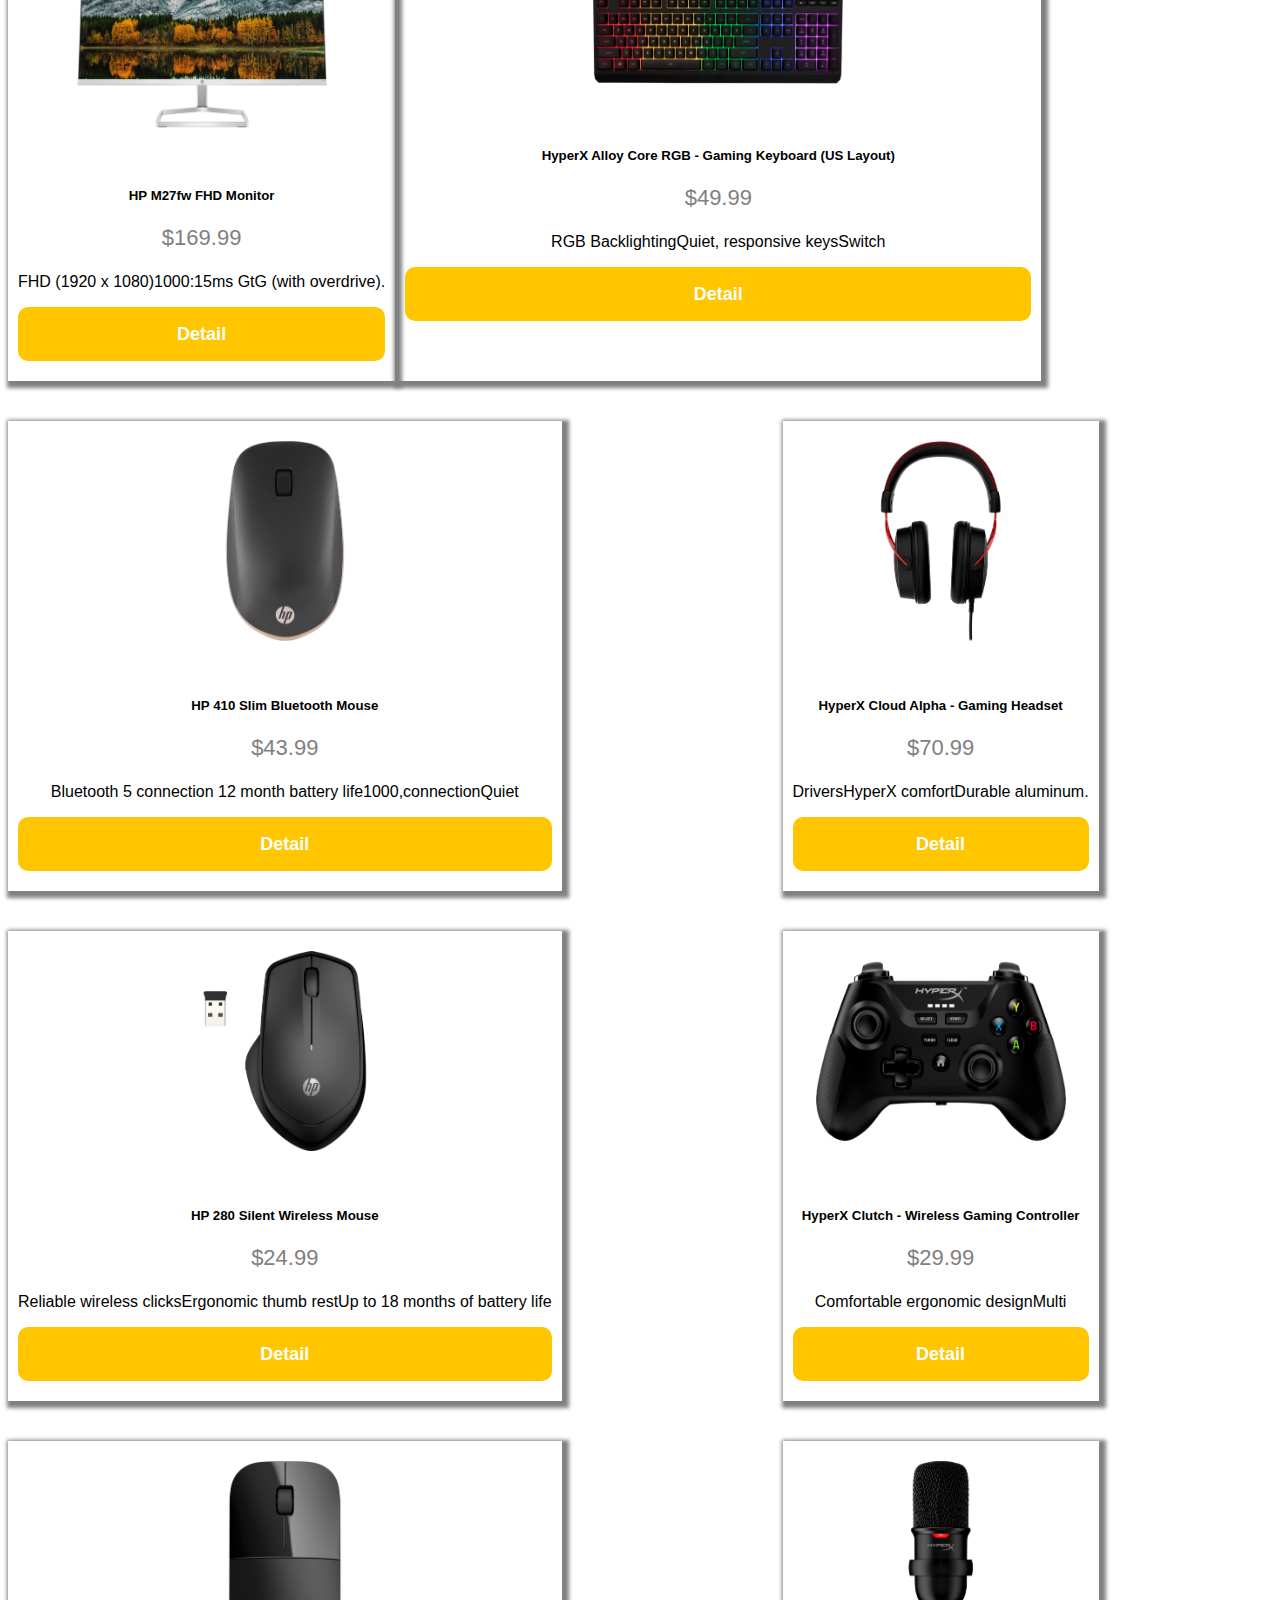
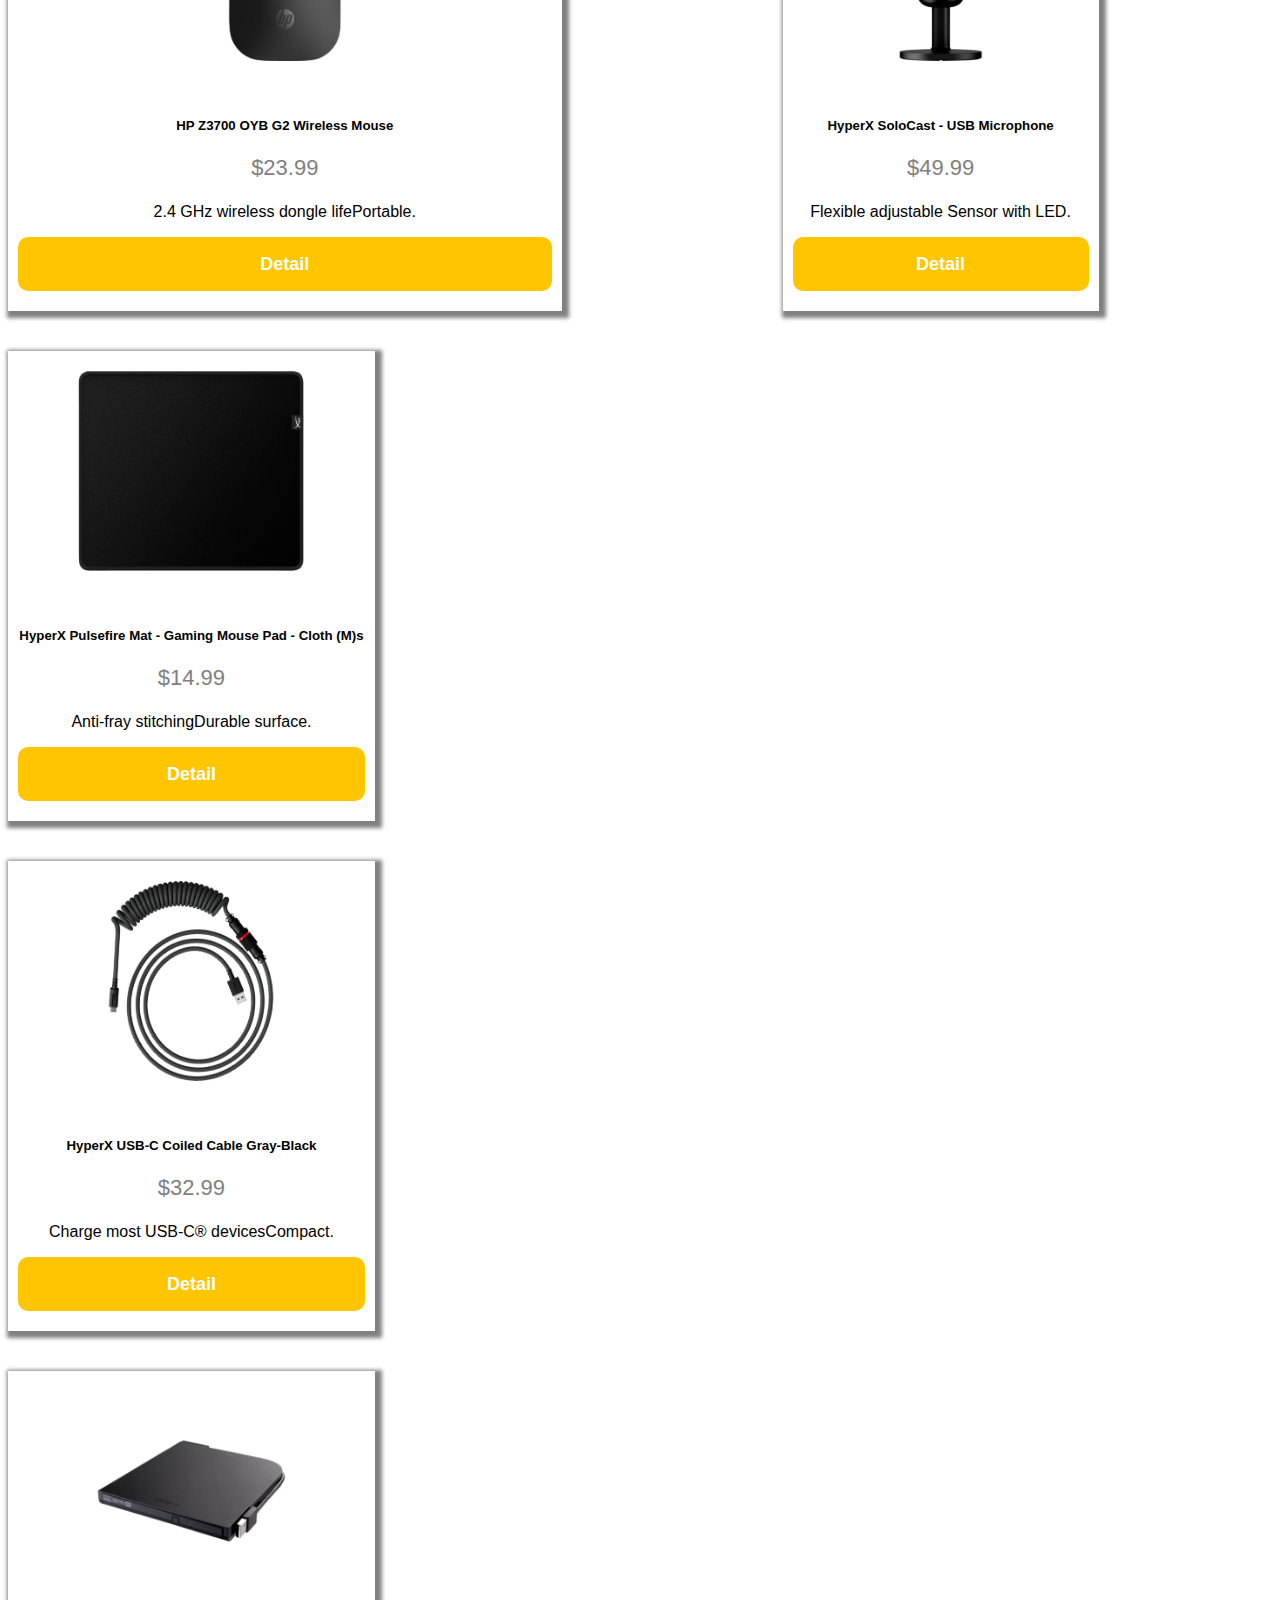
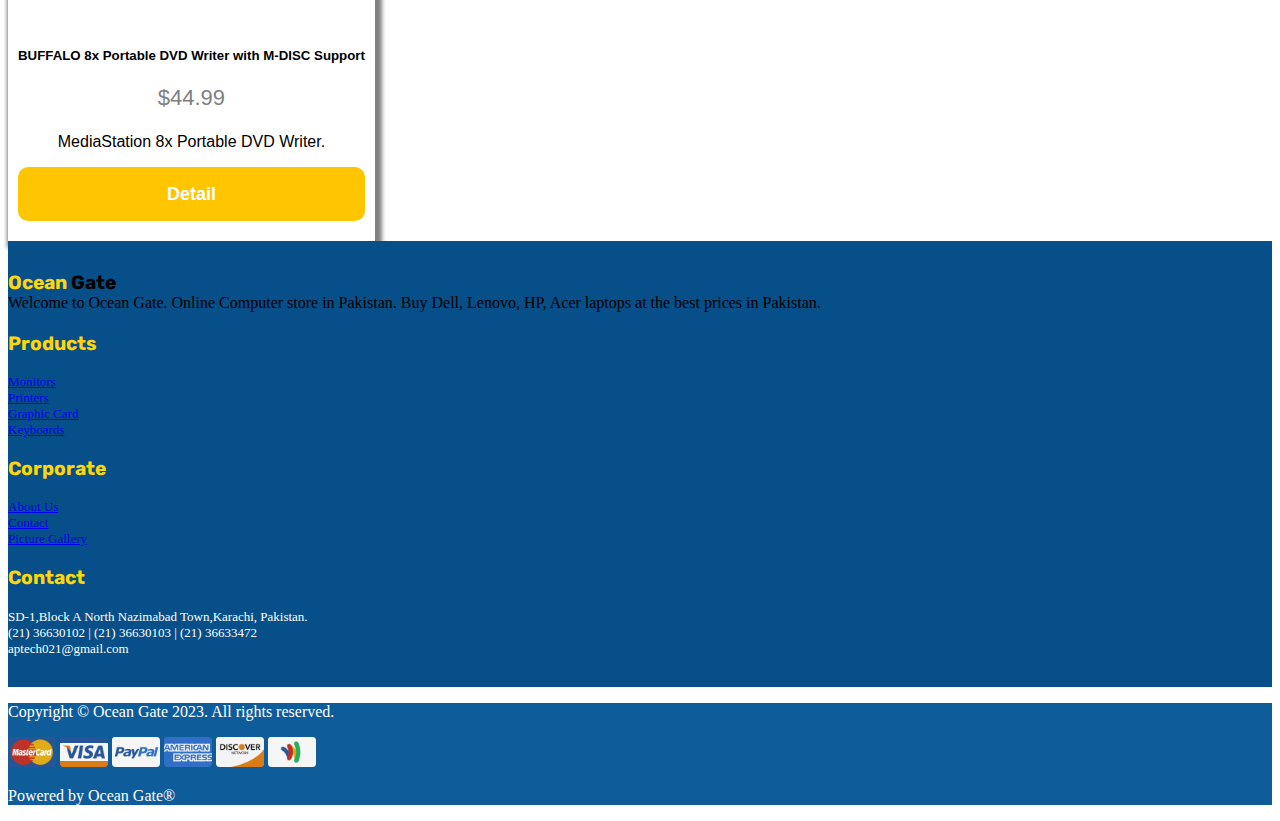
<file: product.html>
<!DOCTYPE html>
<html lang="en">
<head>
    <meta charset="UTF-8">
    <meta http-equiv="X-UA-Compatible" content="IE=edge">
    <meta name="viewport" content="width=device-width, initial-scale=1.0, shrink-to-fit=no, maximum-scale=1, user-scalable=no">
    <link href="https://cdn.jsdelivr.net/npm/bootstrap@5.0.2/dist/css/bootstrap.min.css" rel="stylesheet" integrity="sha384-EVSTQN3/azprG1Anm3QDgpJLIm9Nao0Yz1ztcQTwFspd3yD65VohhpuuCOmLASjC" crossorigin="anonymous">
    <link rel="stylesheet" href="https://cdnjs.cloudflare.com/ajax/libs/font-awesome/6.4.2/css/all.min.css" integrity="sha512-z3gLpd7yknf1YoNbCzqRKc4qyor8gaKU1qmn+CShxbuBusANI9QpRohGBreCFkKxLhei6S9CQXFEbbKuqLg0DA==" crossorigin="anonymous" referrerpolicy="no-referrer" />
    <link rel="stylesheet" href="./style.css">
    <link rel="shortcut icon" href="images/logoha.png" type="image/x-icon">
    <title>Product | Ocean Gate Official</title>
</head>
<body>
<nav class="navbar navbar-expand-lg navbar-dark bg-dark" style="overflow: hidden;">
  <div class="container-fluid">
    <a class="navbar-brand" href="./index.html"><b class="oc-1">Ocean</b> <b class="oc-2">Gate</b></a>
    <!-- <button class="navbar-toggler" type="button" data-bs-toggle="collapse" data-bs-target="#navbarSupportedContent" aria-controls="navbarSupportedContent" aria-expanded="false" aria-label="Toggle navigation">
      <span class="navbar-toggler-icon"></span>
    </button> -->
    <button class="navbar-toggler" type="button" data-bs-toggle="collapse" data-bs-target="#navbarSupportedContent" aria-controls="navbarSupportedContent" aria-expanded="false" aria-label="Toggle navigation">
      <span class="navbar-toggler-icon"></span>
   </button>   
    <div class="collapse navbar-collapse" id="navbarSupportedContent">
      <ul  class="navbar-nav ms-auto mb-2 mb-lg-0">
        <li class="nav-item">
          <a id="a10" class="nav-link" href="./index.html">HOME</a>
        </li>
        <li class="nav-item">
          <a id="a10" class="nav-link" href="./about.html">ABOUT US</a>
        </li>
        <li class="nav-item">
          <a id="a10" class="nav-link" href="./gallery.html">GALLERY</a>
        </li>
        <li class="nav-item">
          <a id="a10" class="nav-link active" href="./product.html">PRODUCTS</a>
        </li>
        <li class="nav-item">
          <a id="a10" class="nav-link" href="./contact.html">CONTACT US</a>
        </li>
        <button type="button" class="btn btn-warning position-relative btncart" width="60px">
          <a href="./cart.html" class="text-dark"><i class="fa-solid fa-cart-shopping"></i></a>
      <span class="position-absolute top-0  translate-middle badge rounded-pill bg-danger">
        99+
        <span class="visually-hidden">unread messages</span>
      </span>
    </button>
      </ul>
    </div>
  </div>
</nav>
      <!-- products -->
      <div class="d1">
        <p id="p"><b id="hello"><a href="./index.html" class="text-dark">Home</a></b> / Products </p>
    </div>
    <h3 id="p1" class="text-center mt-4 display-4"> Products</h3>
    <hr class="w-25 mx-auto">
    <div class="container">
        <div class="row">
            <div class="col-lg-12">
                <div class="item-menu">
                    <ul>
                        <li data-filter="*">All</li>
                        <li data-filter=".am">Monitors</li>
                        <li data-filter=".ak">Keyboards</li>
                        <li data-filter=".amo">Mouses</li>
                        <li data-filter=".ag">Gaming Products</li>
                        <li data-filter=".ac">Other's</li>
                    </ul>
                </div>
            </div>
        </div>
        <div class="row">
            <div class="col-md-1"></div>
            <div class="item-detail justify-content-center  text-center col-md-11" align="center">
                <div class="row am justify-content-center  text-center ml-5" id="ab" align="center">
                    <div class="col-lg-4 col-md-4 col-sm-4 mx-auto">
                        <div class="card" id="hel">
                            <div class="row">
                                <div class="col-md-12">
                                    <img src="./images/p.monitor.1.png" alt="Denim Jeans" style="width:250px; height: 200px;">
                                </div>
                                <div class="col-md-12">
                                    <h5>HP M27h FHD Monitor</h5>
                                    <p class="price">$229.99</p>
                                    <p>FHD (1920 x 1080)1000:15ms GtG (with overdrive)</p>
                                    <p><a href="./product-detail.html"><button class="main-btn ">Detail</button></a></p>
                                </div>
                            </div>
                        </div>
                    </div>

                    <div class="col-lg-4 mx-auto">
                        <div class="card" id="hel">
                            <div class="row">
                                <div class="col-md-12">
                                    <img src="./images/p.monitor.2.png" alt="Denim Jeans" style="width:250px; height: 200px;">
                                </div>
                                <div class="col-md-12">
                                    <h5>OMEN by HP Gaming Monitor</h5>
                                    <p class="price">$269.99</p>
                                    <p>FHD (1920 x 1080)1000:11ms GtG (with overdrive)</p>
                                    <p><a href="./product-detail.html"><button class="main-btn ">Detail</button></a></p>
                                </div>
                            </div>
                        </div>
                    </div>

                    <div class="col-lg-4 mx-auto">
                        <div class="card" id="hel">
                            <div class="row">
                                <div class="col-md-12">
                                    <img src="./images/p.monitor3.png" alt="Denim Jeans" style="width:250px; height: 200px;">
                                </div>
                                <div class="col-md-12">
                                    <h5>HP M27fw FHD Monitor</h5>
                                    <p class="price">$169.99</p>
                                    <p>FHD (1920 x 1080)1000:15ms GtG (with overdrive).</p>
                                    <p><a href="./product-detail.html"><button class="main-btn ">Detail</button></a></p>
                                </div>
                            </div>
                        </div>
                    </div>
                </div>

                <!-- 2nd product -->
                <div class="row ak mt-3">
                    <div class="col-lg-4 mx-auto">
                        <div class="card" id="hel">
                            <div class="row">
                                <div class="col-md-12">
                                    <img src="./images/p.keyboard1.png" alt="Denim Jeans" style="width:250px; height: 200px;">
                                </div>
                                <div class="col-md-12">
                                    <h5>HP 975 Dual-Mode Wireless Keyboard</h5>
                                    <p class="price">$120.00</p>
                                    <p>Connect up to 3 devicesIncredible typing experienceControllable</p>
                                    <p><a href="./product-detail.html"><button class="main-btn ">Detail</button></a></p>
                                </div>
                            </div>
                        </div>
                    </div>

                    <div class="col-lg-4 mx-auto">
                        <div class="card" id="hel">
                            <div class="row">
                                <div class="col-md-12">
                                    <img src="./images/p.keyboard2.png" alt="Denim Jeans" style="width:250px; height: 200px;">
                                </div>
                                <div class="col-md-12">
                                    <h5>HP 230 Wireless Keyboard</h5>
                                    <p class="price">$18.99</p>
                                    <p>Accurate typing, less noise12 function keys16 months of battery lifeWireless connectivity</p>
                                    <p><a href="./product-detail.html"><button class="main-btn ">Detail</button></a></p>
                                </div>
                            </div>
                        </div>
                    </div>

                    <div class="col-lg-4 mx-auto">
                        <div class="card" id="hel">
                            <div class="row">
                                <div class="col-md-12">
                                    <img src="./images/p.keyboard3.png" alt="Denim Jeans" style="width:250px; height: 200px;">
                                </div>
                                <div class="col-md-12">
                                    <h5>HyperX Alloy Core RGB - Gaming Keyboard (US Layout)</h5>
                                    <p class="price">$49.99</p>
                                    <p>RGB BacklightingQuiet, responsive keysSwitch</p>
                                    <p><a href="./product-detail.html"><button class="main-btn ">Detail</button></a></p>
                                </div>
                            </div>
                        </div>
                    </div>
                </div>
                <!-- End -->

                <!-- 3rd product -->
                <div class="row amo mt-3" id="ab">
                    <div class="col-lg-4 mx-auto">
                        <div class="card" id="hel">
                            <div class="row">
                                <div class="col-md-12">
                                    <img src="./images/P.MOUSE1.png" alt="Denim Jeans" style="width:250px; height: 200px;">
                                </div>
                                <div class="col-md-12">
                                    <h5>HP 410 Slim  Bluetooth Mouse</h5>
                                    <p class="price">$43.99</p>
                                    <p>Bluetooth 5 connection 12 month battery life1000,connectionQuiet</p>
                                    <p><a href="./product-detail.html"><button class="main-btn ">Detail</button></a></p>
                                </div>
                            </div>
                        </div>
                    </div>

                    <div class="col-lg-4 mx-auto">
                        <div class="card" id="hel">
                            <div class="row">
                                <div class="col-md-12">
                                    <img src="./images/p.mouse2.png" alt="Denim Jeans" style="width:250px; height: 200px;">
                                </div>
                                <div class="col-md-12">
                                    <h5>HP 280 Silent Wireless Mouse</h5>
                                    <p class="price">$24.99</p>
                                    <p>Reliable wireless clicksErgonomic thumb restUp to 18 months of battery life</p>
                                    <p><a href="./product-detail.html"><button class="main-btn ">Detail</button></a></p>
                                </div>
                            </div>
                        </div>
                    </div>

                    <div class="col-lg-4 mx-auto">
                        <div class="card" id="hel">
                            <div class="row">
                                <div class="col-md-12">
                                    <img src="./images/p.mouse3.png" alt="Denim Jeans" style="width:250px; height: 200px;">
                                </div>
                                <div class="col-md-12">
                                    <h5>HP Z3700 OYB G2 Wireless Mouse</h5>
                                    <p class="price">$23.99</p>
                                    <p>2.4 GHz wireless dongle lifePortable.</p>
                                    <p><a href="./product-detail.html"><button class="main-btn ">Detail</button></a></p>
                                </div>
                            </div>
                        </div>
                    </div>
                </div>
                <!-- End -->

                <!-- 4th product -->
                <div class="row ag mt-3" id="ab">
                    <div class="col-lg-4 mx-auto">
                        <div class="card" id="hel">
                            <div class="row">
                                <div class="col-md-12">
                                    <img src="./images/p.headphone1.png" alt="Denim Jeans" style="width:250px; height: 200px;">
                                </div>
                                <div class="col-md-12">
                                    <h5>HyperX Cloud Alpha - Gaming Headset</h5>
                                    <p class="price">$70.99</p>
                                    <p>DriversHyperX comfortDurable aluminum.</p>
                                    <p><a href="./product-detail.html"><button class="main-btn ">Detail</button></a></p>
                                </div>
                            </div>
                        </div>
                    </div>

                    <div class="col-lg-4 mx-auto">
                        <div class="card" id="hel">
                            <div class="row">
                                <div class="col-md-12">
                                    <img src="./images/p.controller1.png" alt="Denim Jeans" style="width:250px; height: 200px;">
                                </div>
                                <div class="col-md-12">
                                    <h5>HyperX Clutch - Wireless Gaming Controller</h5>
                                    <p class="price">$29.99</p>
                                    <p>Comfortable ergonomic designMulti</p>
                                    <p><a href="./product-detail.html"><button class="main-btn ">Detail</button></a></p>
                                </div>
                            </div>
                        </div>
                    </div>

                    <div class="col-lg-4 mx-auto">
                        <div class="card" id="hel">
                            <div class="row">
                                <div class="col-md-12">
                                    <img src="./images/p.mic1.png" alt="Denim Jeans" style="width:250px; height: 200px;">
                                </div>
                                <div class="col-md-12">
                                    <h5>HyperX SoloCast - USB Microphone</h5>
                                    <p class="price">$49.99</p>
                                    <p>Flexible adjustable Sensor with LED.</p>
                                    <p><a href="./product-detail.html"><button class="main-btn ">Detail</button></a></p>
                                </div>
                            </div>
                        </div>
                    </div>
                </div>
                <!-- End -->

                <!--5th product -->
                <div class="row ac mt-3" id="ab">
                    <div class="col-lg-4 mx-auto">
                        <div class="card" id="hel">
                            <div class="row">
                                <div class="col-md-12">
                                    <img src="./images/p.mousepad1.png" alt="Denim Jeans" style="width:250px; height: 200px;">
                                </div>
                                <div class="col-md-12">
                                    <h5>HyperX Pulsefire Mat - Gaming Mouse Pad - Cloth (M)s</h5>
                                    <p class="price">$14.99</p>
                                    <p>Anti-fray stitchingDurable surface.</p>
                                    <p><a href="./product-detail.html"><button class="main-btn ">Detail</button></a></p>
                                </div>
                            </div>
                        </div>
                    </div>

                    <div class="col-lg-4 mx-auto">
                        <div class="card" id="hel">
                            <div class="row">
                                <div class="col-md-12">
                                    <img src="./images/p.usb1.png" alt="Denim Jeans" style="width:250px; height: 200px;">
                                </div>
                                <div class="col-md-12">
                                    <h5>HyperX USB-C Coiled Cable Gray-Black</h5>
                                    <p class="price">$32.99</p>
                                    <p>Charge most USB-C® devicesCompact.</p>
                                    <p><a href="./product-detail.html"><button class="main-btn ">Detail</button></a></p>
                                </div>
                            </div>
                        </div>
                    </div>

                    <div class="col-lg-4 mx-auto">
                        <div class="card" id="hel">
                            <div class="row">
                                <div class="col-md-12">
                                    <img src="./images/p.dvd1.png" alt="Denim Jeans" style="width:250px; height: 200px;">
                                </div>
                                <div class="col-md-12">
                                    <h5>BUFFALO 8x Portable DVD Writer with M-DISC Support</h5>
                                    <p class="price">$44.99</p>
                                    <p>MediaStation 8x Portable DVD Writer.</p>
                                    <p><a href="./product-detail.html"><button class="main-btn ">Detail</button></a></p>
                                </div>
                            </div>
                        </div>
                    </div>
                </div>
                <!-- End -->
            </div>
        </div>
    </div>
     <!-- footer -->
    <footer class="mt-5">
        <div class="template">
            <div class="footer">
                <div class="container">
                    <div class="row">
                        <div class="col-lg-3 col-md-3 col-sm-4 col-xs-12">
                          <b class="oc-1">Ocean</b> <b class="oc-2">Gate</b>
                            <div class="footer-content text-white">Welcome to Ocean Gate. Online Computer store in Pakistan. Buy Dell, Lenovo, HP, Acer laptops at the best prices in Pakistan.</div>
                        </div>
                        <div class="col-lg-9 col-md-9 col-sm-12 col-xs-12 footerLinks">
                            <div class="row">
                                <div class="col-4">
                                    <h3 class="oc-1">Products</h3>
                                    <ul>
                                        <li><a href="./product.html" class="text-white">Monitors</a></li>
                                        <li><a href="./product.html" class="text-white">Printers</a></li>
                                        <li><a href="./product.html" class="text-white">Graphic Card</a></li>
                                        <li><a href="./product.html" class="text-white">Keyboards</a></li>
                                        <!-- <li><a href="/lcd-led-monitors-pakistan-ppt.108.aspx"></a></li> -->
                                    </ul>
                                </div>
                                <div class="col-4">
                                    <h3 class="oc-1">Corporate</h3>
                                    <ul>
                                        <li><a href="/about.html" class="text-white">About Us</a></li>
                                        <li><a href="/contact.html" class="text-white">Contact</a></li>
                                        <!-- <li><a href="*">FAQs</a></li> -->
                                        <li><a href="/gallery.html" class="text-white">Picture Gallery</a></li>
                                    </ul>
                                </div>
                                <div class="col-4">
                                  <h3 class="oc-1">Contact</h3>
                                  <ul class="contactBox">
                                      <li><i class="fa fa-map-marker"> </i> SD-1,Block A North Nazimabad Town,Karachi, Pakistan.</li>
                                      <li><i class="fa fa-phone"> </i> (21) 36630102 | (21) 36630103 | (21) 36633472</li>
                                      <li><i class="fa fa-envelope"> </i> aptech021@gmail.com</li>
                                  </ul>
                              </div>
                            </div>
                        </div>
                    </div>
                </div>
            </div>
    
            <div class="footer-bottom pt-3">
                <div class="container">
                    <div class="row">
                        <div class="col-lg-4 col-md-4 col-sm-6 col-xs-12">
                            <p>Copyright © Ocean Gate 2023. All rights reserved.</p>
                        </div>
    
                        <div class="col-lg-4 col-md-4 col-sm-6 col-xs-12 text-center">
                            <div class="paymentMethodImg">
                                <img height="30" src="./images/master_card.webp" alt="MasterCard">
                                <img height="30" src="./images/visa_card.webp" alt="Visa">
                                <img height="30" src="./images/paypal.webp" alt="PayPal">
                                <img height="30" src="./images/american_express_card.webp" alt="American Express">
                                <img height="30" src="./images/discover_network_card.webp" alt="Discover">
                                <img height="30" src="./images/google_wallet.webp" alt="Google Wallet">
                            </div>
                        </div>
    
                        <div class="col-lg-4 col-md-4 col-sm-12 col-xs-12">
                            <p class="fa-pull-right">Powered by Ocean Gate®</p>
                        </div>
                    </div>
                </div>
            </div>
        </div>
    </footer>

    <script src="./jquery-3.7.1.min.js"></script>
    <script src="https://cdn.jsdelivr.net/npm/bootstrap@5.0.2/dist/js/bootstrap.bundle.min.js" integrity="sha384-MrcW6ZMFYlzcLA8Nl+NtUVF0sA7MsXsP1UyJoMp4YLEuNSfAP+JcXn/tWtIaxVXM" crossorigin="anonymous"></script>

    <script src="isotope-layout@3.0.6_dist_isotope.pkgd.min.js"></script>
    <script src="app.js"></script>
</body>
</html>
</file>
<file: style.css>
@import url('https://fonts.googleapis.com/css2?family=Rubik&display=swap');
/* #nav-a1{
    padding-left: 100px;
}

#nav-a2{
    padding-left: 48vw;
} */
.oc-1{
    color:#ffd60a;
    font-size: larger;
    font-family: 'Rubik', sans-serif;
}
.oc-2{
    /* color: black; */
    font-size: larger;
    font-family: 'Rubik', sans-serif;
}
#a10{
    font-family: 'Rubik', sans-serif;
    
}
#a10:hover{
    color: #ffd60a;
}

.carousel-inner {
  height: 12%;
}

#core img{
    height: 600px;
}
.carousel-item img {
  height: 100%;
  width: 100%;
  object-fit: cover; /* This property ensures that the image covers the entire container */
}

.carousel-caption {
  /* background: rgba(0, 0, 0, 0.5); */
  padding: 20px;
  /* color: #ffd60a; */
  position: absolute;
  top: 100px;
  font-weight: 900;
  font-size: 27px;
}

.crousel-caption2{
  padding: 20px;
  /* color: #ffd60a; */
  position: absolute;
  top: 150px;
  left: 150px;
  right: 0;
  text-align: center;
  font-weight: 400;
  font-size: 20px;
  width: 70vw;
}

#aone{
  font-family: 'Rubik', sans-serif;
}

#gallery img{
    /* height: 250px; */
    cursor: pointer;
}

.hrline{
    width: 90px;
    height: 2px;
    background-color: #f3a712;
}


.ablink{
    text-align: center;
    position: relative;
    margin-top: 20px;
    margin-left: 1px;
    margin-right: 1px;
}

#testi img{
    height: 100px;
}
#ind{
    /* margin-top: 40px; */
    cursor: pointer;
    box-shadow: 3px 3px 4px 4px gray;
    padding: 10px;
    height: 350px;
}


                                   /* ABOUT US */

                                   .lin{
                                    margin:10px;
                                   }

#p{
    margin-top: 50px;
    margin-left: 40px;
    margin-right: 40px;
    border: 1px solid rgb(201, 196, 196);
    /* color: grey; */
    border-radius: 3px;
    padding: 7px;
}
.maindiv{
    /* margin-top:700px; */
    background-color: #fff ;
    top: 100vh;
    position: absolute;
    z-index: 2;
}

.abtsec{
    background-image: url("./images/aboutback.png");
}

.vid{
    position: absolute;
    z-index: 1;
    background-color: #000;
}

.video-wrapper {
    position: relative;
    width: 50%; /* Adjust the width as needed */
    max-width: 800px; /* Set a maximum width if desired */
    background-color: #000;
}
.overlay {
    position: absolute;
    top: 0;
    left: 0;
    width: 98.8vw;
    height: 100vh;
    background-color: rgba(0, 0, 0, 0.5); /* Adjust the opacity by changing the last value (0.5 for 50%) */
    display: flex;
    justify-content: center;
    align-items: center;
    color: #fff; /* Text color */
    font-size: 24px; /* Text font size */
}


video {
    width: 98.8vw;
    height: 100vh;
    object-fit: cover;
}
#hello{
    font-weight: 500;
    font-size: smaller;
}
#about{
    /* margin-top: 50px; */
    margin-left: 110px;
    /* font-size: xx-large; */
    /* font-weight: 300; */
    text-align: center;
    /* color: #FFD60A;    */
}
#text{
    /* margin-top: 30px; */
    /* margin-left: 60px; */
    /* text-align:center; */
    /* font-weight: 500; */
}
/* #hmm{
    width: 350px;
    /* margin-left: 80px; */
    /* color: #FFD60A; */



#caro{
    height: 400px;
    /* margin-top: 100px; */
    /* border-radius: 40px; */
    border: 1px solid black;
}

#random{
    margin-top: 50px;
    border: 2px solid black;
    padding: 5px;
    list-style: none;
}

/* .item-menu{
    text-align: center;
    margin: 20px auto;
}


.item-menu ul li{
    list-style: none;
    display: inline-block;
    border: 1px solid crimson;
    padding: 6px 14px;
    margin-right: 15px;
    border-radius: 16px;
    font-size: 25px;
    font-weight: 900;
    background-color: rgb(58, 4, 58);
    box-shadow: 3px 3px 4px crimson;
    cursor: pointer;

} */

                                   /* FILTER PRODUCT */
                                   
body{
    /* background-color: black;
     */
     /* overflow: hidden; */
}

.item-menu{
    text-align: center;
    margin: 28px auto;
}

.item-menu ul li{
    list-style: none;
    display: inline-block;
    border: 1px solid black;
    padding: 6px 14px;
    margin-right: 15px;
    border-radius: 10px;
    font-weight: 900;
    font-size: 24px;
    cursor: pointer;
    background-color: gray;
    color: white;
    /* font-weight: 900; */
    /* background-color: rgb(65, 1, 65); */
    /* color: white; */
    /* box-shadow: 3px 3px 4px crimson; */
}

.item-menu ul li:hover{
    background-color: #ffd60a;
    box-shadow: 3px 3px 4px crimson;
}

#p1{
    text-shadow: 2px 2px white;
    letter-spacing: 6px;
}

#ab img{
    height: 400px;
    width: 400px;
    /* border-radius: 12px; */
    /* box-shadow: 2px 2px 3px 3px crimson; */
    padding: 10px;
    margin-bottom: 20px;
    cursor: pointer;
}

/* #ac img{
    height: 400px;
    width: 400px;
    border-radius: 12px;
    box-shadow: 2px 2px 3px 3px crimson;
    padding: 10px;
    margin-top: 20px;
    cursor: pointer;
}

#ad img{
    height: 400px;
    width: 400px;
    border-radius: 12px;
    box-shadow: 2px 2px 3px 3px crimson;
    padding: 10px;
    margin-top: 20px;
    cursor: pointer;
}

#ae img{
    height: 400px;
    width: 400px;
    border-radius: 12px;
    box-shadow: 2px 2px 3px 3px crimson;
    padding: 10px;
    margin-top: 20px;
    cursor: pointer;
}

#af img{
    height: 400px;
    width: 400px;
    border-radius: 12px;
    box-shadow: 2px 2px 3px 3px crimson;
    padding: 10px;
    margin-top: 20px;
    cursor: pointer; */
/* } */

.card {
    box-shadow: 0 4px 8px 0 rgba(0, 0, 0, 0.2);
    /* max-width: 300px; */
    /* margin: auto; */
    text-align: center;
    font-family: arial;
  }

  .card img{
    height: 200px;
  }
  
  .price {
    color: grey;
    font-size: 22px;
  }
  
  .card button {
    border: none;
    outline: 0;
    padding: 12px;
    color: white;
    /* background-color: #000; */
    text-align: center;
    cursor: pointer;
    width: 100%;
    font-size: 18px;
  }
  
  .card button:hover {
    opacity: 0.7;
  }

                                   /* gallery */
#yellow{
    color: #FFD60A;

}

#lin{
    margin-top: 40px;

    cursor: pointer;
    box-shadow: 3px 3px 4px 4px gray;
    padding: 10px;
}
#hel{
    margin-top: 40px;
    cursor: pointer;
    box-shadow: 3px 3px 4px 4px gray;
    padding: 10px;
    height: 450px;
}

                                 /* contact us */

/* #jelly{
    margin: 0;
    padding: 0;
    background: linear-gradient(90deg,#ffd60a 50%,#e5e5e5 50%);
    /* display: grid; */
    /* place-items: center; */
    /* height: 100vh; */

#contact-body{
    background: linear-gradient(90deg,#ffd60a 50%,#e7c30e 50%);
    
}
.contact-from{
    background-color: #fff;
    padding: 48px 40px;
    box-shadow: 2px 0px 4px 0px rgba(158,157,0,0,75);
    margin-bottom: 15px;
}
.contact-from h5{
    color: #07294d;
    position: relative;
    padding-bottom: 12px;
}
.contact-from h5:before{
    content: "";
    position: absolute;
    width: 35px;
    height: 2px;
    background-color: #ffc600;
    bottom: 0;
    left: 0;
}
.contact-form h2{
    font-size: 36px;
    color: #000;
    padding-top: 10px;
}
.contact-from .singal-form input, .contact-from .singal-form textarea{
    width: 100%;
    height: 50px;
    padding: 0 20px;
    border: 1px solid #a1a1a1;
    border-radius: 5px;
    color: #8a8a8a;
    font-size: 15px;
}
.contact-from .singal-form textarea{
    padding-top: 10px;
    height: 100px;
    resize: none;
}
.contact-from .singal-form{
    margin-top: 10px;
    margin-bottom: 10px;
}
.main-btn{
    text-align: center;
    border: 1px solid #ffc600;
    border-radius: 10px;
    padding: 10px 40px;
    font-weight: 700;
    line-height: 30px;
    color: #163153;
    position: relative;
    transition: 0.4s ease-in-out;
    background-color: #ffc600;
}
.main-btn:hover{
    color: #ffc600;
    border-color: #163153;
    background-color: #163153;
}
.contact-address{
    background-color: #252628;
    padding: 23px 0px;
}
.contact-address ul li{
    padding-top: 30px;
    list-style: none;
}
.contact-address ul li .singel-address{
    display: flex;
    -webkit-box-align: center;
    -ms-flex-align: center;
    align-items: center;
}
.contact-address ul li .singel-address .icon{
    border-radius: 50%;
    border: 1px solid #d83030;
    color: #fff;
    font-size: 18px;
    text-align: center;
    background: #d83030;
}
.contact-address ul li .singel-address .icon i{
    width: 50px;
    height: 50px;
    line-height: 50px;
}
.contact-address ul li .singel-address .cont{
    padding-left: 20px;
}
.contact-address ul li .singel-address .cont p{
    font-size: 16px;
    font-weight: 4000;
    line-height: 28px;
    color: #fff;
    margin: 0px;
    margin-right: 15px;
}
.color1{
    border: 1px solid #225688!important;
    background:#225688!important ;
}
.color2{
    border: 1px solid #f3a712!important;
    background:#f3a712!important ;
}
.map{
    width: 100%;
    height: 200px;
    margin-bottom: 15px;
}
.map iframe{
    width: 100%;
    height: 200px;
}

/* .template{
    background-color: #FFD60A;
} */

.footer {
    background: #064f88;
    height: auto;
    padding-bottom: 30px;
    position: relative;
    width: 100%;
    padding-top: 30px;
}

.footerLinks ul{
    list-style: none;
    padding: 0; /* Optional: Remove default padding */
    margin: 0;
}
.contactBox ul li {
    position: relative;
    padding: 0 0 0 18px;
    min-height: 30px;
}

.footer ul {
    font-size: 13px;
    list-style-type: none;
    margin-left: 0;
    padding-left: 0;
    margin-top: 5px;
    color: #fff;
}
 .footer-bottom{
    background-color: #0e5d9a;
    color: white;
 }
 
 .btncart{
    width: 60px;
 }
</file>
